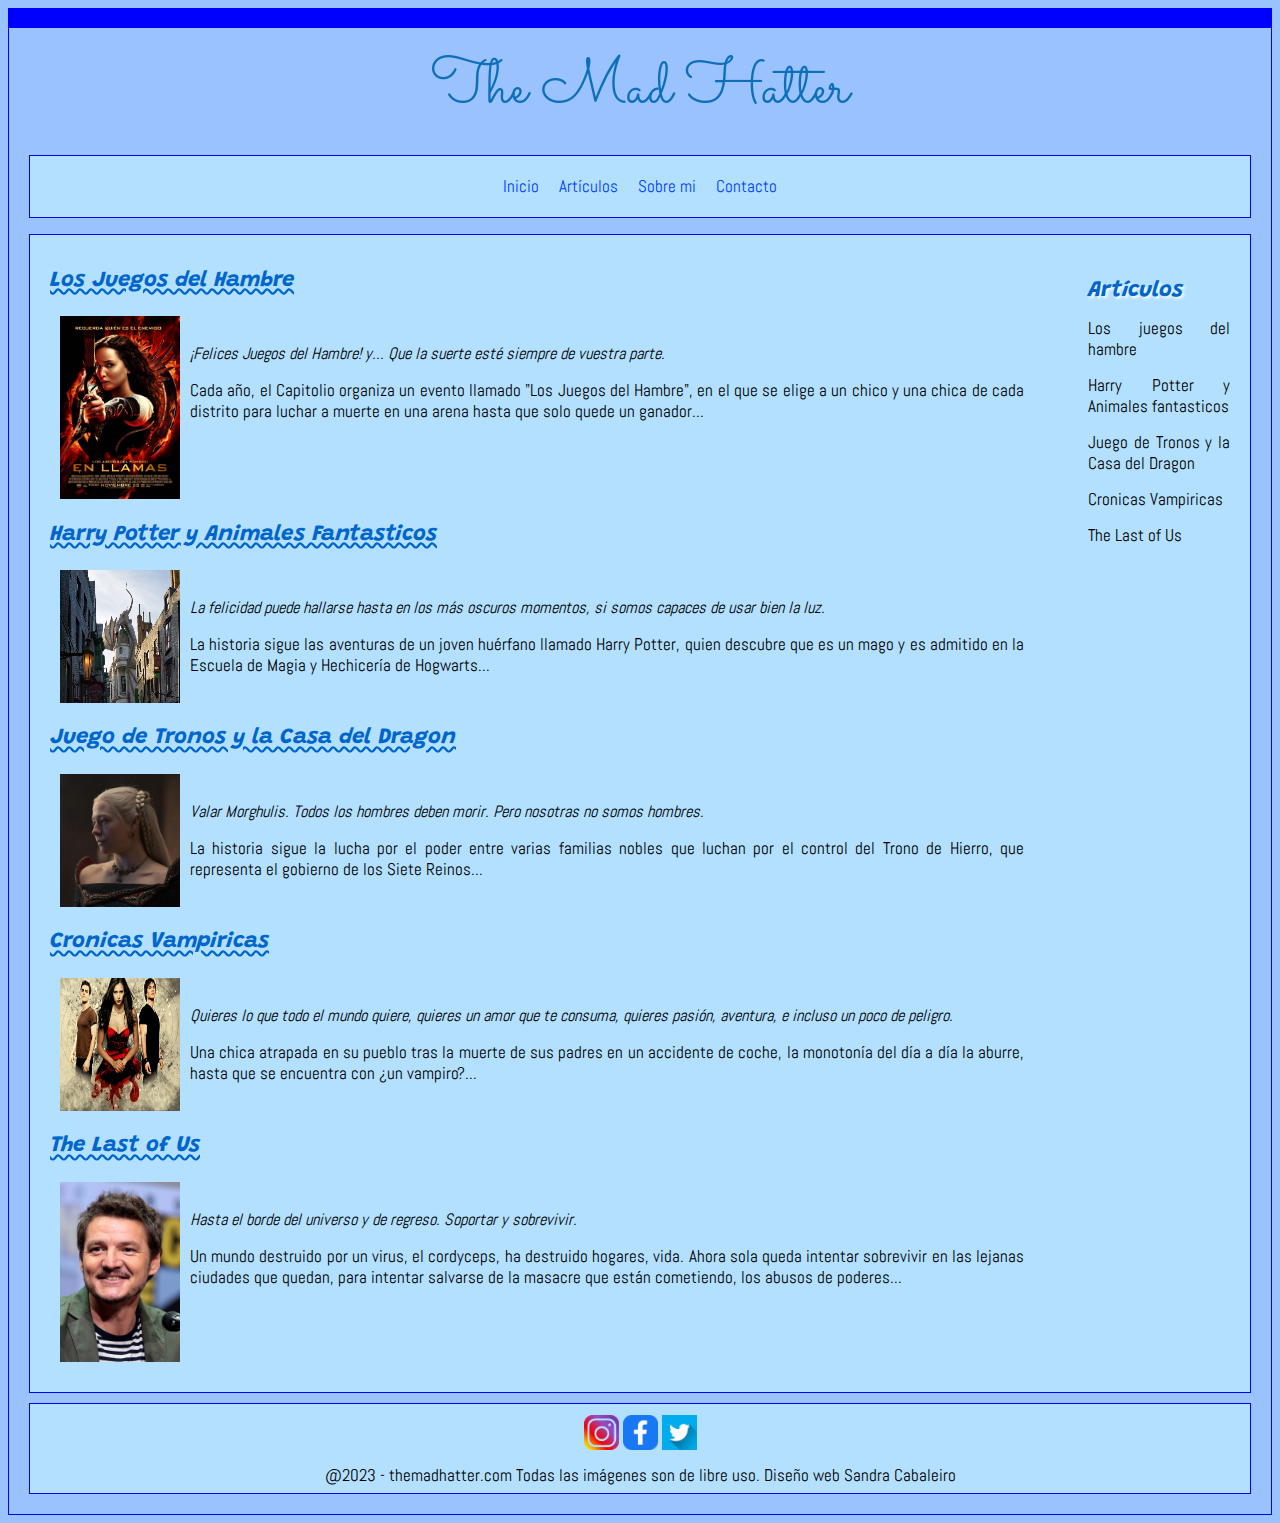
<file: index.html>
<!DOCTYPE html>

<html>

	<head>

		<meta charset="utf-8">

		<!--Título pestaña:-->
		<title>The Mad Hatter</title>

		<!--Tipo de letra Abel:-->
		<link href="https://fonts.googleapis.com/css2?family=Abel&display=swap" rel="stylesheet">

		<!--Tipo de letra Amatic SC:-->
		<link href="https://fonts.googleapis.com/css2?family=Amatic+SC&display=swap" rel="stylesheet">

		<!--Tipo de letra Grandstander:-->
		<link href="https://fonts.googleapis.com/css2?family=Grandstander:wght@100&display=swap" rel="stylesheet">

		<!--Enlazar con el Style-->
		<link rel="stylesheet" href="css/style.css" >

	</head>

	<body>

		<div id="container">
			<header>
				<a href="actividad/index.html"><img id="logo" src="imagenes/logo(2).png" alt="Imagen logo web"></a>
			</header>
			<nav>
				<ul id="menu">
					<li><a href="index.html">Inicio</a></li>
					<li><a>Artículos</a>
						<ul id="submenu">
							<li><a href="actividad/articulo1_losjuegosdelhambre.html">Los Juegos del Hambre</a></li>
							<li><a href="actividad/articulo2_harrypotteryanimalesfantasticos.html">Harry Potter y Animales Fantasticos</a></li>
							<li><a href="actividad/articulo3_juegodetronosylacasadeldragon.html"> Juego de Tronos y la Casa del Dragon</a></li>
							<li><a href="actividad/articulo4_cronicasvampiricaslosoriginalesylegacies.html">Cronicas Vampiricas</a></li>
							<li><a href="actividad/articulo5_thelastofus.html">The Last of Us</a></li>
						</ul></li>
					<li><a href="actividad/articulo6_sobremi.html">Sobre mi</a></li>
					<li><a href="actividad/articulo7_contacto.html">Contacto</a></li>

				</ul>
			</nav>

			<main>
				<div id="division">
					<div id="articulos">
						<h1><a href="actividad/articulo1_losjuegosdelhambre.html">Los Juegos del Hambre</a></h1>
						<div class="imagen-inicio">
							<img class="resize-2" src="imagenes/MiguelAngelAranda(Viper)_byFlickr.jpg" alt="En Llamas imagen">
							<div class="border-none">
								<p><em>¡Felices Juegos del Hambre! y... Que la suerte esté siempre de vuestra parte.</em></p>
								<p>Cada año, el Capitolio organiza un evento llamado "Los Juegos del Hambre", en el que se elige a un chico y una chica de cada distrito para luchar a muerte en una arena hasta que solo quede un ganador...</p>
							</div>
						</div>

						<h1><a href="actividad/articulo2_harrypotteryanimalesfantasticos.html">Harry Potter y Animales Fantasticos</a></h1>
						<div class="imagen-inicio">
							<img class="resize-2" src="imagenes/callejondiagonpxfuelbyflickr.jpg" alt="Callejón Diagon">
							<div class="border-none">
								<p><em>La felicidad puede hallarse hasta en los más oscuros momentos, si somos capaces de usar bien la luz.</em></p>
								<p>La historia sigue las aventuras de un joven huérfano llamado Harry Potter, quien descubre que es un mago y es admitido en la Escuela de Magia y Hechicería de Hogwarts...</p>
							</div>
						</div>

						<h1><a href="actividad/articulo3_juegodetronosylacasadeldragon.html"> Juego de Tronos y la Casa del Dragon</a></h1>
						<div class="imagen-inicio">
							<img class="resize-2" src="imagenes/rhaenyratargaryen@GwydionM.Williams_byFlickr.jpg" alt="Rhaenyra Targaryen">
							<div class="border-none">
								<p><em>Valar Morghulis. Todos los hombres deben morir. Pero nosotras no somos hombres.</em></p>
								<p>La historia sigue la lucha por el poder entre varias familias nobles que luchan por el control del Trono de Hierro, que representa el gobierno de los Siete Reinos...</p>
							</div>
						</div>

						<h1><a href="actividad/articulo4_cronicasvampiricaslosoriginalesylegacies.html">Cronicas Vampiricas</a></h1>
						<div class="imagen-inicio">
							<img class="resize-2" src="imagenes/elenadamonandstefan@daisibyFlickr.jpg" alt="Cronicas Vampíricas">
							<div class="border-none">
								<p><em>Quieres lo que todo el mundo quiere, quieres un amor que te consuma, quieres pasión, aventura, e incluso un poco de peligro.</em></p>
								<p>Una chica atrapada en su pueblo tras la muerte de sus padres en un accidente de coche, la monotonía del día a día la aburre, hasta que se encuentra con ¿un vampiro?...</p>
							</div>
						</div>

						<h1><a href="actividad/articulo5_thelastofus.html">The Last of Us</a></h1>
						<div class="imagen-inicio">
							<img class="resize-2" src="imagenes/600px-Pedro_Pascal_by_Gage_Skidmore.jpg" alt="Pedro Pascal">
							<div class="border-none">
								<p><em>Hasta el borde del universo y de regreso. Soportar y sobrevivir.</em></p>
								<p>Un mundo destruido por un virus, el cordyceps, ha destruido hogares, vida. Ahora sola queda intentar sobrevivir en las lejanas ciudades que quedan, para intentar salvarse de la masacre que están cometiendo, los abusos de poderes...</p>
							</div>
						</div>
						
					</div>

					<div class="lateral">
						<article>
							<h1 id="artículos-recientes">Artículos</h1>
							<ul>
								<li><a href="actividad/articulo1_losjuegosdelhambre.html">Los juegos del hambre</a></li>
								<li><a href="actividad/articulo2_harrypotteryanimalesfantasticos.html">Harry Potter y Animales fantasticos</a></li>
								<li><a href="actividad/articulo3_juegodetronosylacasadeldragon.html"> Juego de Tronos y la Casa del Dragon</a></li>
								<li><a href="actividad/articulo4_cronicasvampiricaslosoriginalesylegacies.html">Cronicas Vampiricas</a></li>
								<li><a href="actividad/articulo5_thelastofus.html">The Last of Us</a></li>
							</ul>
						</article>
					</div>
				</div>
			</main>

			<footer>
				<div class="footer" >
					<div class="imagenes-footer">
						<a href="https://www.instagram.com/" target="_blank"><img class="tamaño-imagenes-footer" src="imagenes/instagramwikimediacommons.png" alt="Logo instagram"></a>
						<a href="https://www.facebook.com/" target="_blank"><img class="tamaño-imagenes-footer" src="imagenes/facebookpixbay.png" alt="Logo facebook"></a>
						<a href="https://twitter.com/home?lang=es" target="_blank"><img class="tamaño-imagenes-footer" src="imagenes/twitterpixbay.jpg" alt="Logo twitter"></a>
					</div>
					<p>@2023 - themadhatter.com Todas las imágenes son de libre uso. Diseño web Sandra Cabaleiro</p>
				</div>
			</footer>

		</div>
	</body>
</html>
</file>
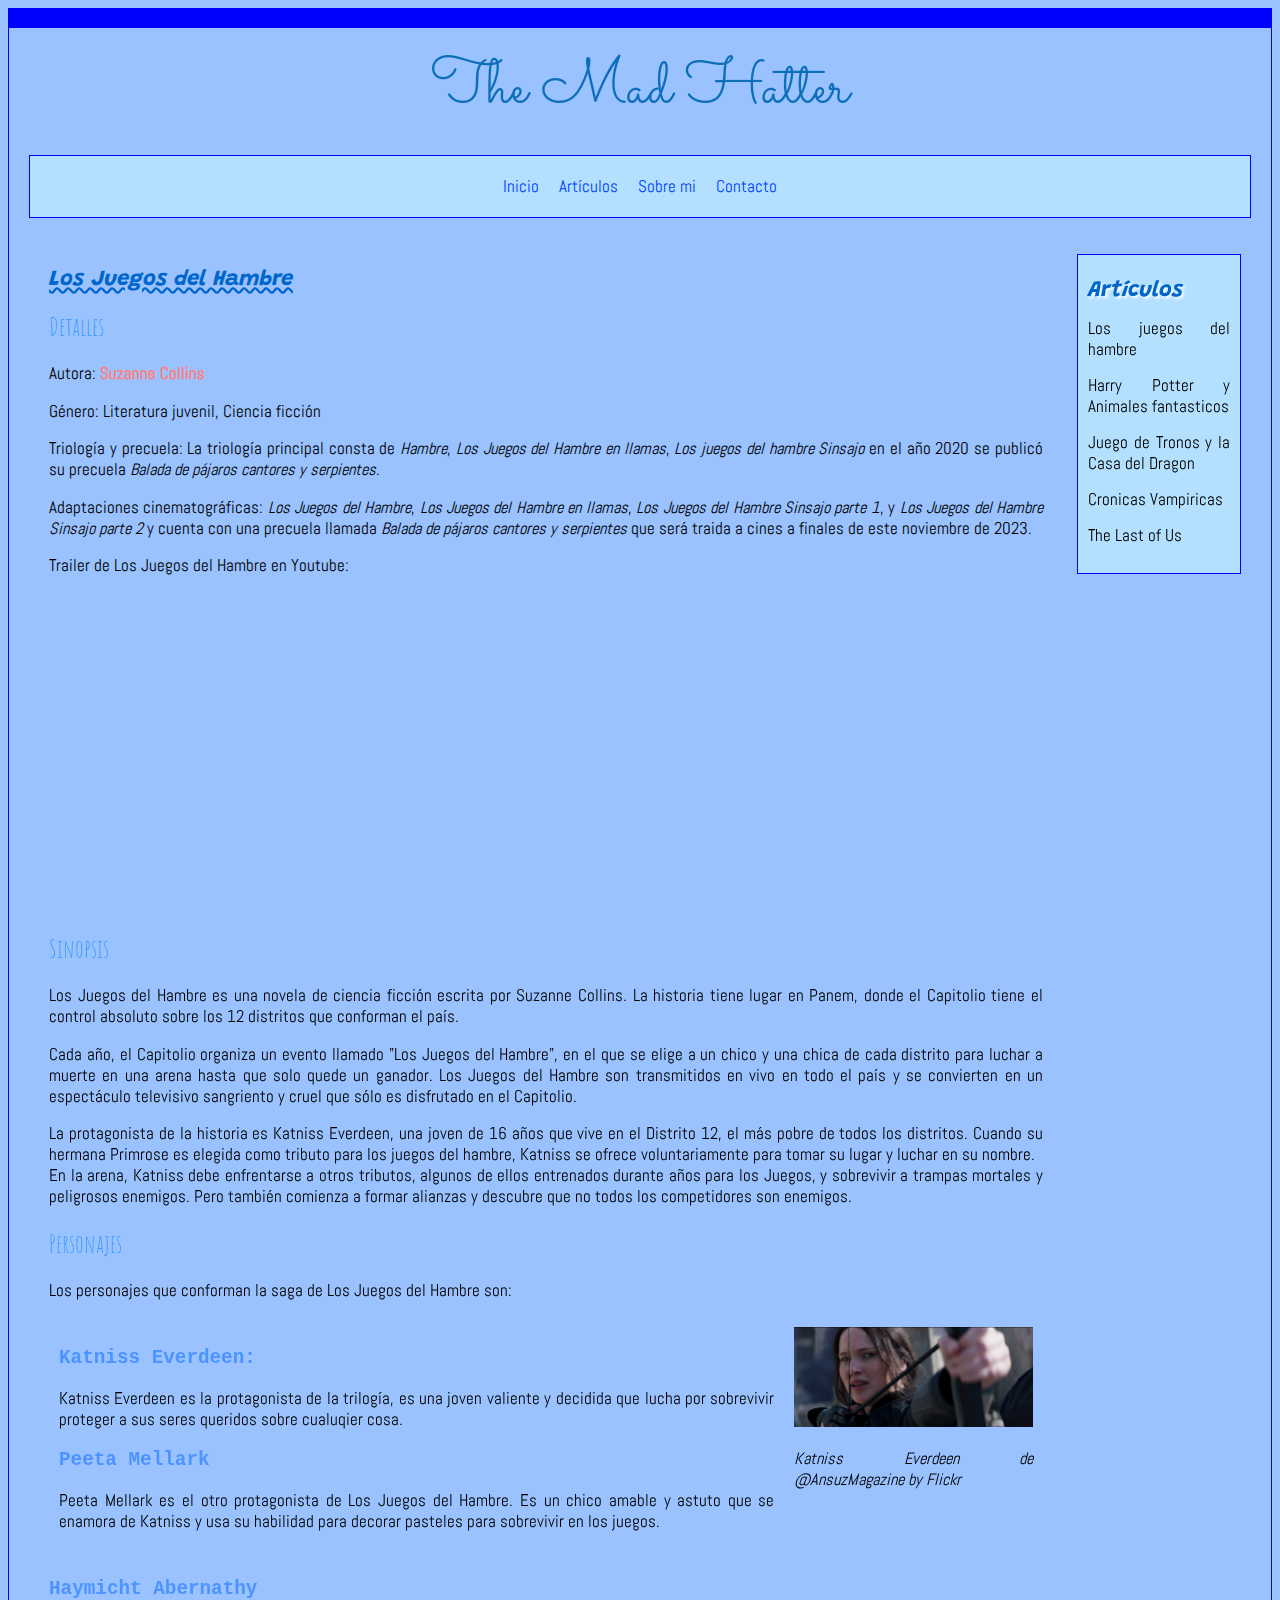
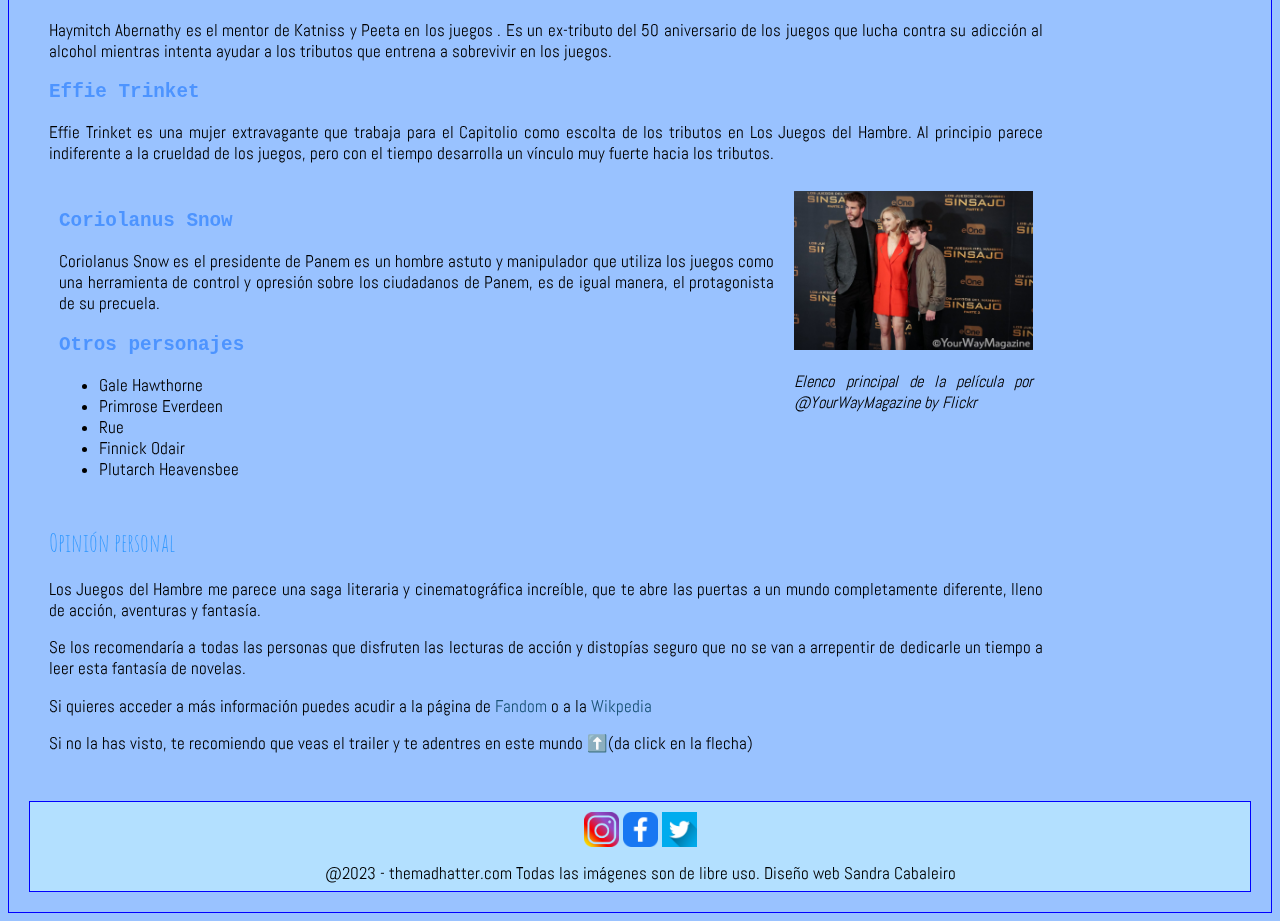
<file: actividad/articulo1_losjuegosdelhambre.html>
<!DOCTYPE html>

<html>

	<head>

		<meta charset="utf-8">

		<!--Título pestaña:-->

		<title>The Mad Hatter</title>

		<!--Tipo de letra Abel:-->
		<link href="https://fonts.googleapis.com/css2?family=Abel&display=swap" rel="stylesheet">

		<!--Tipo de letra Amatic SC:-->
		<link href="https://fonts.googleapis.com/css2?family=Amatic+SC&display=swap" rel="stylesheet">

		<!--Tipo de letra Grandstander:-->
		<link href="https://fonts.googleapis.com/css2?family=Grandstander:wght@100&display=swap" rel="stylesheet">

		<!--Enlazar con el Style-->
		<link rel="stylesheet" href="../css/style.css" >

	</head>

	<body>
		<div id="container">

			<header>
				<a href="../index.html"><img id="logo" src="../imagenes/logo(2).png" alt="Imagen logo web"></a>
			</header>

			<nav>
				<ul id="menu">
					<li><a href="../index.html">Inicio</a></li>
					<li><a>Artículos</a>
						<ul id="submenu">
							<li><a href="articulo1_losjuegosdelhambre.html">Los Juegos del Hambre</a></li>
							<li><a href="articulo2_harrypotteryanimalesfantasticos.html">Harry Potter y Animales fantasticos</a></li>
							<li><a href="articulo3_juegodetronosylacasadeldragon.html"> Juego de Tronos y la Casa del Dragon</a></li>
							<li><a href="articulo4_cronicasvampiricaslosoriginalesylegacies.html">Cronicas Vampiricas</a></li>
							<li><a href="articulo5_thelastofus.html">The Last of Us</a></li>
						</ul></li>
					<li><a href="articulo6_sobremi.html">Sobre mi</a></li>
					<li><a href="articulo7_contacto.html">Contacto</a></li>
				</ul>
			</nav>

			<main>
				<div class="divi">
					<div class="arti">
						<h1 id="los-juegos-del-hambre">Los Juegos del Hambre</h1>
						<h2>Detalles</h2>

						<p>Autora: <strong class="autores">Suzanne Collins</strong></p>

						<p>Género: Literatura juvenil, Ciencia ficción</p>

						<p>Triología y precuela: La triología principal consta de <em> Hambre</em>, <em>Los Juegos del Hambre en llamas</em>, <em>Los juegos del hambre Sinsajo</em> en el año 2020 se publicó su precuela <em>Balada de pájaros cantores y serpientes</em>.</p>

						<p>Adaptaciones cinematográficas: <em> Los Juegos del Hambre</em>, <em>Los Juegos del Hambre en llamas</em>, <em>Los Juegos del Hambre Sinsajo parte 1</em>, y <em>Los Juegos del Hambre Sinsajo parte 2 </em> y cuenta con una precuela llamada <em>Balada de pájaros cantores y serpientes</em> que será traida a cines a finales de este noviembre de 2023.</p>

						<p id="trailer-jdh">Trailer de Los Juegos del Hambre en Youtube:</p>
						<p><iframe width="560" height="315" src="https://www.youtube.com/embed/_8Ktfs2mBDY" title="YouTube video player" frameborder="0" allow="accelerometer; autoplay; clipboard-write; encrypted-media; gyroscope; picture-in-picture; web-share" allowfullscreen></iframe></p>

						<h2>Sinopsis</h2>

						<p>Los Juegos del Hambre es una novela de ciencia ficción escrita por Suzanne Collins. La historia tiene lugar en Panem, donde el Capitolio tiene el control absoluto sobre los 12 distritos que conforman el país.</p>

						<p>Cada año, el Capitolio organiza un evento llamado "Los Juegos del Hambre", en el que se elige a un chico y una chica de cada distrito para luchar a muerte en una arena hasta que solo quede un ganador. Los Juegos del Hambre son transmitidos en vivo en todo el país y se convierten en un espectáculo televisivo sangriento y cruel que sólo es disfrutado en el Capitolio.</p>

						<p>La protagonista de la historia es Katniss Everdeen, una joven de 16 años que vive en el Distrito 12, el más pobre de todos los distritos. Cuando su hermana Primrose es elegida como tributo para los juegos del hambre, Katniss se ofrece voluntariamente para tomar su lugar y luchar en su nombre.<br>

						En la arena, Katniss debe enfrentarse a otros tributos, algunos de ellos entrenados durante años para los Juegos, y sobrevivir a trampas mortales y peligrosos enemigos. Pero también comienza a formar alianzas y descubre que no todos los competidores son enemigos.</p>

						<h2>Personajes </h2>
						<p>Los personajes que conforman la saga de Los Juegos del Hambre son:</p>

						<div class="container-jdh">
							<div class="p-jdh">
								<h3>Katniss Everdeen:</h3>
								<p>Katniss Everdeen es la protagonista de la trilogía, es una joven valiente y decidida que lucha por sobrevivir proteger a sus seres queridos sobre cualuqier cosa.</p>
							<h3>Peeta Mellark</h3>
						<p>Peeta Mellark es el otro protagonista de Los Juegos del Hambre. Es un chico amable y astuto que se enamora de Katniss y usa su habilidad para decorar pasteles para sobrevivir en los juegos.</p>

							</div>
							
							<div class="img-jdh">
								<img class="jdh" src="../imagenes/AnsuzMagazine_byflickr.jpg" alt="Imagen de Katniss Everdeen en Sinsajo parte 1">
								<p><em>Katniss Everdeen de @AnsuzMagazine by Flickr</em></p>
							</div>
						</div>
						

						<h3>Haymicht Abernathy</h3>
						<p>Haymitch Abernathy es el mentor de Katniss y Peeta en los juegos . Es un ex-tributo del 50 aniversario de los juegos que lucha contra su adicción al alcohol mientras intenta ayudar a los tributos que entrena a sobrevivir en los juegos.</p>
						

						<h3>Effie Trinket</h3>
						<p>Effie Trinket es una mujer extravagante que trabaja para el Capitolio como escolta de los tributos en Los Juegos del Hambre. Al principio parece indiferente a la crueldad de los juegos, pero con el tiempo desarrolla un vínculo muy fuerte hacia los tributos.</p>
								
						<div class="container-jdh">
							<div class="img-jdh">
								<img class="jdh" src="../imagenes/YourWayMagazine_byflickr.jpg" alt="Imagen del elenco principal de la película">
								<p><em>Elenco principal de la película por @YourWayMagazine by Flickr</em></p>
							</div>
							<div class="p-jdh">
								<h3>Coriolanus Snow</h3>
								<p>Coriolanus Snow es el presidente de Panem es un hombre astuto y manipulador que utiliza los juegos como una herramienta de control y opresión sobre los ciudadanos de Panem, es de igual manera, el protagonista de su precuela.</p>

								<h3>Otros personajes</h3>
								<ul>
									<li>Gale Hawthorne</li>
									<li>Primrose Everdeen</li>
									<li>Rue</li>
									<li>Finnick Odair</li>
									<li>Plutarch Heavensbee</li>
								</ul>
							</div>
						</div>

						<h2>Opinión personal</h2>
						<p>Los Juegos del Hambre me parece una saga literaria y cinematográfica increíble, que te abre las puertas a un mundo completamente diferente, lleno de acción, aventuras y fantasía.</p>
						<p>Se los recomendaría a todas las personas que disfruten las lecturas de acción y distopías seguro que no se van a arrepentir de dedicarle un tiempo a leer esta fantasía de novelas.</p>
						<p>Si quieres acceder a más información puedes acudir a la página de <a href="https://los-juegos-del-hambre.fandom.com/wiki/Trilog%C3%ADa_Los_Juegos_del_Hambre" class="enlace-externo" target="_blank">Fandom</a> o a la <a href= "https://es.wikipedia.org/wiki/Los_juegos_del_hambre" class="enlace-externo" target="_blank">Wikpedia</a></p>
						<p>Si no la has visto, te recomiendo que veas el trailer y te adentres en este mundo <a href="#trailer-jdh">⬆️</a>(da click en la flecha)</p>
					</div>

					<div class="late">
						<article>
							<h1 id="artículos-recientes">Artículos</h1>
							<ul>
								<li><a href="articulo1_losjuegosdelhambre.html">Los juegos del hambre</a></li>
								<li><a href="articulo2_harrypotteryanimalesfantasticos.html">Harry Potter y Animales fantasticos</a></li>
								<li><a href="articulo3_juegodetronosylacasadeldragon.html"> Juego de Tronos y la Casa del Dragon</a></li>
								<li><a href="articulo4_cronicasvampiricaslosoriginalesylegacies.html">Cronicas Vampiricas</a></li>
								<li><a href="articulo5_thelastofus.html">The Last of Us</a></li>
							</ul>
						</article>
					</div>
				</div>
			</main>

			<footer>
				<div class="footer" >
					<div class="imagenes-footer">
						<a href="https://www.instagram.com/" target="_blank"><img class="tamaño-imagenes-footer" src="../imagenes/instagramwikimediacommons.png" alt="Logo instagram"></a>
						<a href="https://www.facebook.com/" target="_blank"><img class="tamaño-imagenes-footer" src="../imagenes/facebookpixbay.png" alt="Logo facebook"></a>
						<a href="https://twitter.com/home?lang=es" target="_blank"><img class="tamaño-imagenes-footer" src="../imagenes/twitterpixbay.jpg" alt="Logo twitter"></a>
					</div>
					<p>@2023 - themadhatter.com Todas las imágenes son de libre uso. Diseño web Sandra Cabaleiro</p>
				</div>
			</footer>
		</div>
	</body>
</html>
</file>
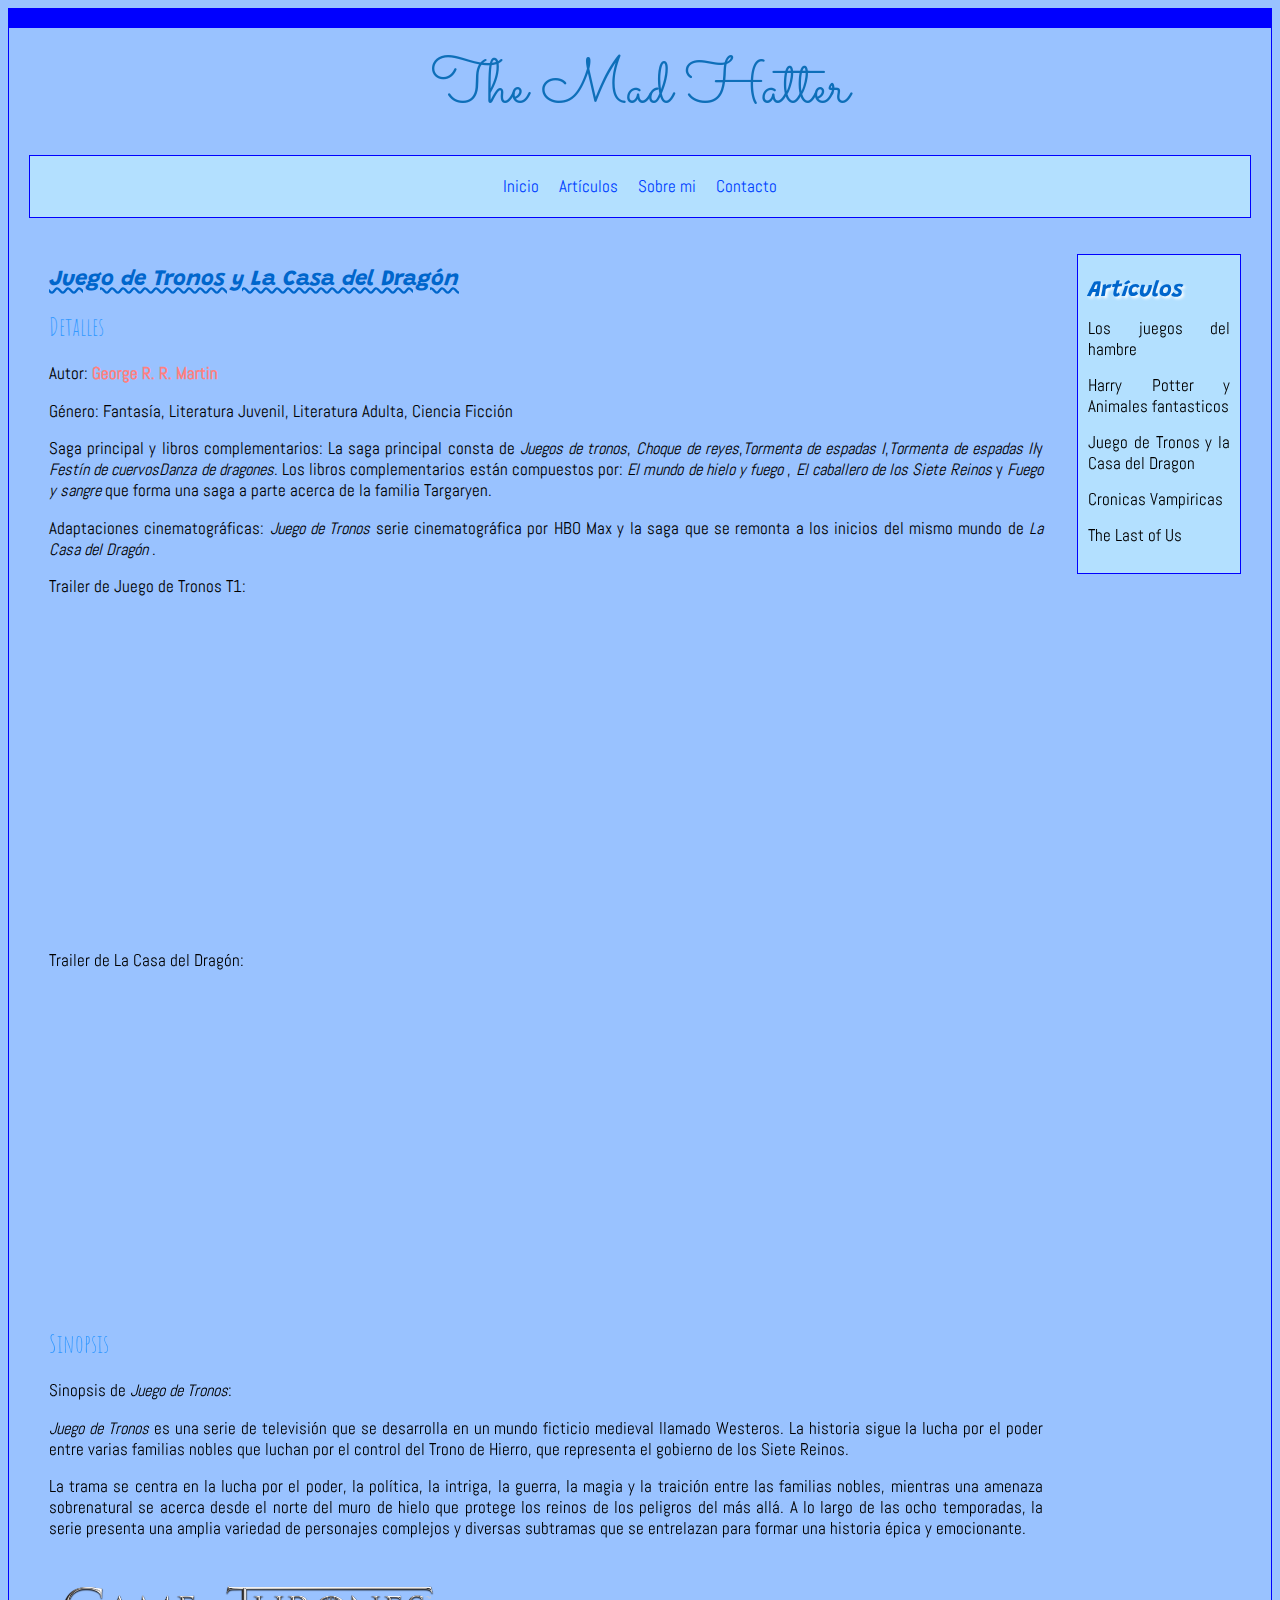
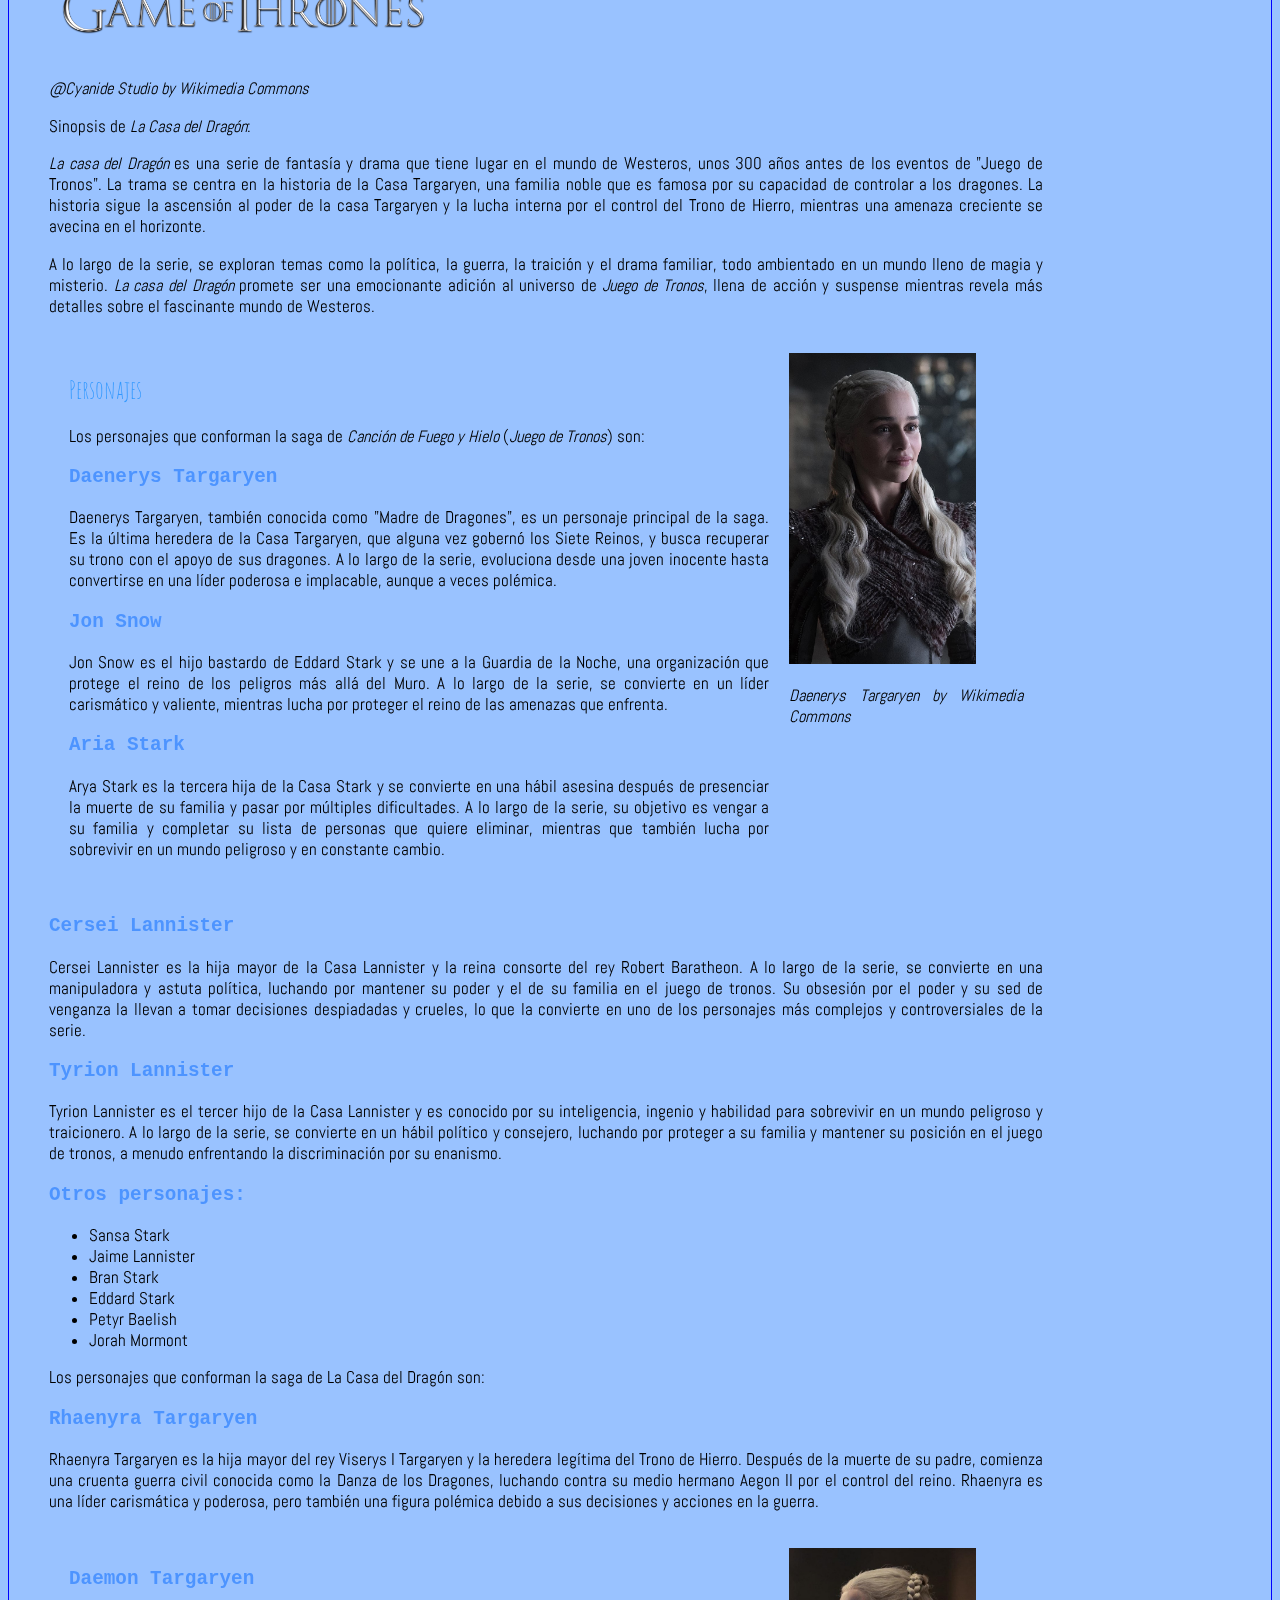
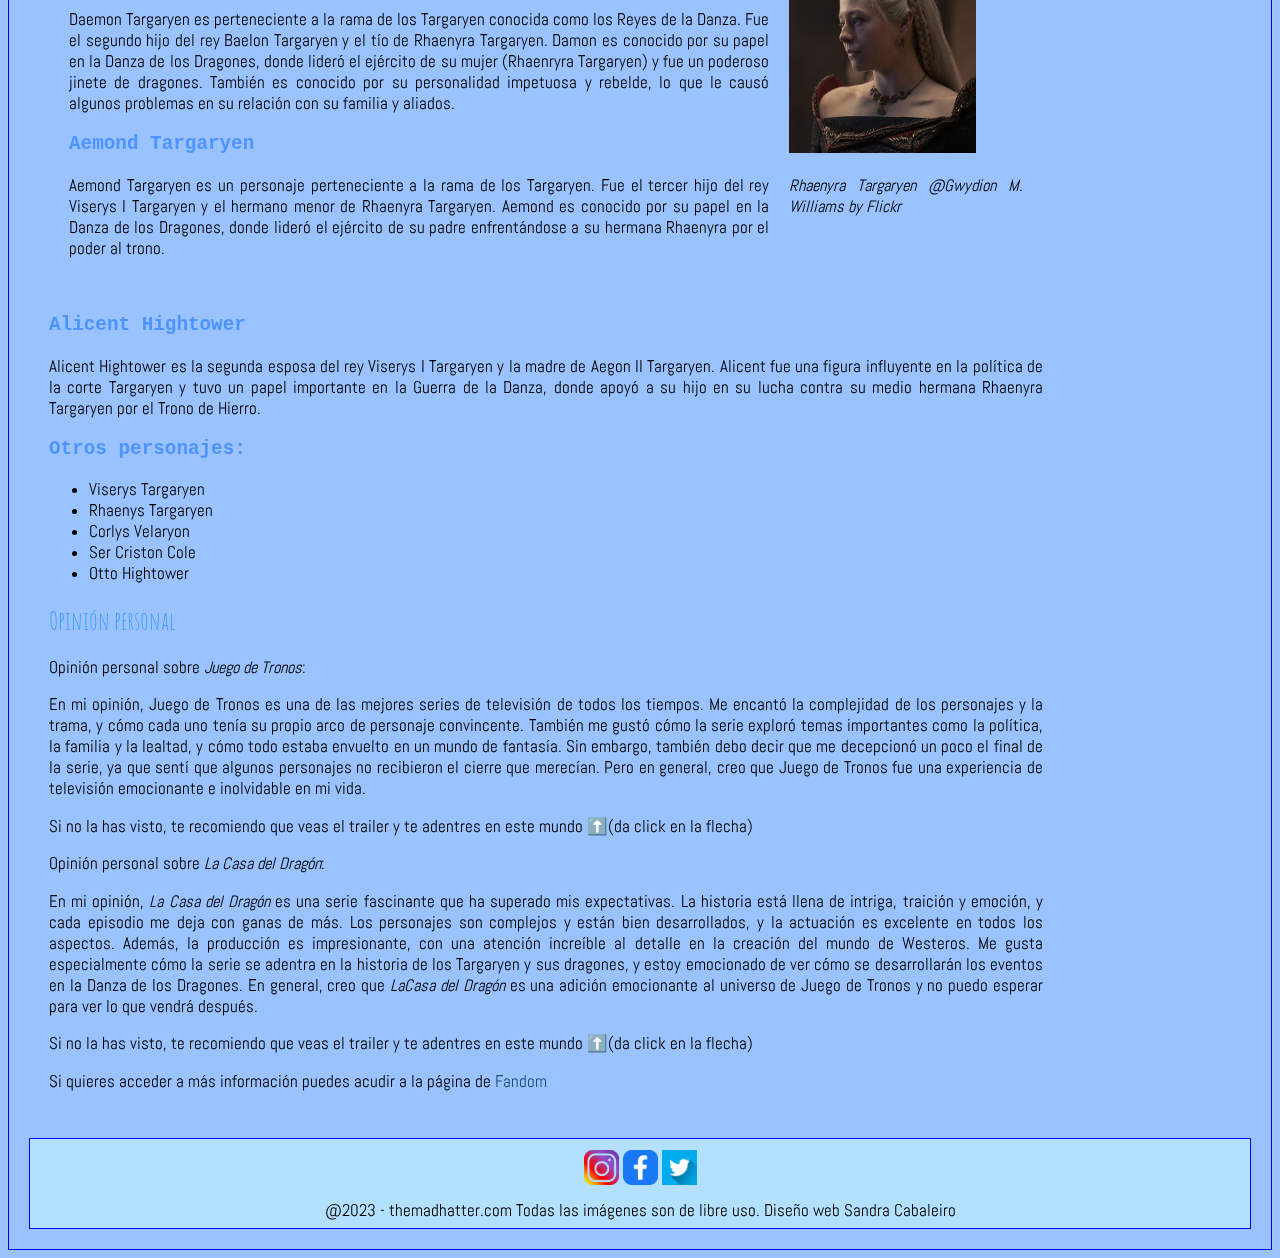
<file: actividad/articulo3_juegodetronosylacasadeldragon.html>
<!DOCTYPE html>

<html>

	<head>

		<meta charset="utf-8">

		<!--Título pestaña:-->
		<title>The Mad Hatter</title>

		<!--Tipo de letra Abel:-->
		<link href="https://fonts.googleapis.com/css2?family=Abel&display=swap" rel="stylesheet">

		<!--Tipo de letra Amatic SC:-->
		<link href="https://fonts.googleapis.com/css2?family=Amatic+SC&display=swap" rel="stylesheet">

		<!--Tipo de letra Grandstander:-->
		<link href="https://fonts.googleapis.com/css2?family=Grandstander:wght@100&display=swap" rel="stylesheet">

		<!--Enlazar con el Style-->
		<link rel="stylesheet" href="../css/style.css" >

	</head>
	<body>
		<div id="container">
			<header>
				<a href="../index.html"><img id="logo" src="../imagenes/logo(2).png" alt="Imagen logo web"></a>
			</header>

			<nav>
				<ul id="menu">
					<li><a href="../index.html">Inicio</a></li>
					<li><a>Artículos</a>
						<ul id="submenu">
							<li><a href="articulo1_losjuegosdelhambre.html">Los juegos del hambre</a></li>
							<li><a href="articulo2_harrypotteryanimalesfantasticos.html">Harry Potter y Animales fantasticos</a></li>
							<li><a href="articulo3_juegodetronosylacasadeldragon.html"> Juego de Tronos y la Casa del Dragon</a></li>
							<li><a href="articulo4_cronicasvampiricaslosoriginalesylegacies.html">Cronicas Vampiricas</a></li>
							<li><a href="articulo5_thelastofus.html">The Last of Us</a></li>
						</ul></li>
					<li><a href="articulo6_sobremi.html">Sobre mi</a></li>
					<li><a href="articulo7_contacto.html">Contacto</a></li>
				</ul>
			</nav>

			<main>
				<div class="divi">
					<div class="arti">
						<h1 id="juego-de-tronos-casa-dragón">Juego de Tronos y La Casa del Dragón</h1>
						<h2>Detalles</h2>

						<p>Autor: <strong class="autores">George R. R. Martin</strong></p>

						<p>Género: Fantasía, Literatura Juvenil, Literatura Adulta, Ciencia Ficción</p>

						<p>Saga principal y libros complementarios: La saga principal consta de <em>Juegos de tronos</em>, <em>Choque de reyes</em>,<em>Tormenta de espadas I</em>,<em>Tormenta de espadas II</em>y <em>Festín de cuervosDanza de dragones</em>. Los libros complementarios están compuestos por: <em>El mundo de hielo y fuego </em>, <em>El caballero de los Siete Reinos</em> y <em>Fuego y sangre</em> que forma una saga a parte acerca de la familia Targaryen.</p>

						<p>Adaptaciones cinematográficas: <em>Juego de Tronos</em> serie cinematográfica por HBO Max y la saga que se remonta a los inicios del mismo mundo de <em>La Casa del Dragón </em>.</p>

						<p id="trailer-got">Trailer de Juego de Tronos T1:</p>
						<p><iframe width="560" height="315" src="https://www.youtube.com/embed/KPLWWIOCOOQ" title="YouTube video player" frameborder="0" allow="accelerometer; autoplay; clipboard-write; encrypted-media; gyroscope; picture-in-picture; web-share" allowfullscreen></iframe></p>

						<p id="trailer-hod">Trailer de La Casa del Dragón:</p>
						<p><iframe width="560" height="315" src="https://www.youtube.com/embed/DotnJ7tTA34" title="YouTube video player" frameborder="0" allow="accelerometer; autoplay; clipboard-write; encrypted-media; gyroscope; picture-in-picture; web-share" allowfullscreen></iframe></p>

						<h2>Sinopsis</h2>
						<p>Sinopsis de <em>Juego de Tronos</em>:</p>
						<p><em>Juego de Tronos</em> es una serie de televisión que se desarrolla en un mundo ficticio medieval llamado Westeros. La historia sigue la lucha por el poder entre varias familias nobles que luchan por el control del Trono de Hierro, que representa el gobierno de los Siete Reinos.</p>
						<p>La trama se centra en la lucha por el poder, la política, la intriga, la guerra, la magia y la traición entre las familias nobles, mientras una amenaza sobrenatural se acerca desde el norte del muro de hielo que protege los reinos de los peligros del más allá. A lo largo de las ocho temporadas, la serie presenta una amplia variedad de personajes complejos y diversas subtramas que se entrelazan para formar una historia épica y emocionante.</p>
						<img class="img-resize" src="../imagenes/logo@Cyanide Studio by Wikimedia Commons.png" alt="Imagen de Portada Temporada 6">
						<p><em>@Cyanide Studio by Wikimedia Commons</em></p>

						<p>Sinopsis de <em>La Casa del Dragón</em>:</p>
						<p><em>La casa del Dragón</em> es una serie de fantasía y drama que tiene lugar en el mundo de Westeros, unos 300 años antes de los eventos de "Juego de Tronos". La trama se centra en la historia de la Casa Targaryen, una familia noble que es famosa por su capacidad de controlar a los dragones. La historia sigue la ascensión al poder de la casa Targaryen y la lucha interna por el control del Trono de Hierro, mientras una amenaza creciente se avecina en el horizonte.</p>
						<p>A lo largo de la serie, se exploran temas como la política, la guerra, la traición y el drama familiar, todo ambientado en un mundo lleno de magia y misterio. <em>La casa del Dragón</em> promete ser una emocionante adición al universo de <em>Juego de Tronos</em>, llena de acción y suspense mientras revela más detalles sobre el fascinante mundo de Westeros.</p>

						<div class="container-got">
							<div class="img-got">
								<img class="got" src="../imagenes/Daenerys_Targaryen_WikimediaCommons.jpg" alt="Imagen de Daenerys Targaryen">
								<p><em>Daenerys Targaryen by Wikimedia Commons</em></p>
							</div>

							<div class="p-got">
								<h2>Personajes</h2>

								<p>Los personajes que conforman la saga de <em>Canción de Fuego y Hielo</em> (<em>Juego de Tronos</em>) son:</p>

								<h3>Daenerys Targaryen</h3>
								<p>Daenerys Targaryen, también conocida como "Madre de Dragones", es un personaje principal de la saga. Es la última heredera de la Casa Targaryen, que alguna vez gobernó los Siete Reinos, y busca recuperar su trono con el apoyo de sus dragones. A lo largo de la serie, evoluciona desde una joven inocente hasta convertirse en una líder poderosa e implacable, aunque a veces polémica.</p>


								<h3>Jon Snow</h3>
								<p>Jon Snow es el hijo bastardo de Eddard Stark y se une a la Guardia de la Noche, una organización que protege el reino de los peligros más allá del Muro. A lo largo de la serie, se convierte en un líder carismático y valiente, mientras lucha por proteger el reino de las amenazas que enfrenta.</p>


								<h3>Aria Stark</h3>
								<p>Arya Stark es la tercera hija de la Casa Stark y se convierte en una hábil asesina después de presenciar la muerte de su familia y pasar por múltiples dificultades. A lo largo de la serie, su objetivo es vengar a su familia y completar su lista de personas que quiere eliminar, mientras que también lucha por sobrevivir en un mundo peligroso y en constante cambio.</p>

							</div>
						</div>
						<h3>Cersei Lannister</h3>
						<p>Cersei Lannister es la hija mayor de la Casa Lannister y la reina consorte del rey Robert Baratheon. A lo largo de la serie, se convierte en una manipuladora y astuta política, luchando por mantener su poder y el de su familia en el juego de tronos. Su obsesión por el poder y su sed de venganza la llevan a tomar decisiones despiadadas y crueles, lo que la convierte en uno de los personajes más complejos y controversiales de la serie.</p>


						<h3>Tyrion Lannister</h3>
						<p>Tyrion Lannister es el tercer hijo de la Casa Lannister y es conocido por su inteligencia, ingenio y habilidad para sobrevivir en un mundo peligroso y traicionero. A lo largo de la serie, se convierte en un hábil político y consejero, luchando por proteger a su familia y mantener su posición en el juego de tronos, a menudo enfrentando la discriminación por su enanismo.</p>


						<h3>Otros personajes:</h3>
						<ul>
							<li>Sansa Stark</li>
							<li>Jaime Lannister</li>
							<li>Bran Stark</li>
							<li>Eddard Stark</li>
							<li>Petyr Baelish</li>
							<li>Jorah Mormont</li>
						</ul>

						<p>Los personajes que conforman la saga de La Casa del Dragón son:</p>

						<h3>Rhaenyra Targaryen</h3>
						<p>Rhaenyra Targaryen es la hija mayor del rey Viserys I Targaryen y la heredera legítima del Trono de Hierro. Después de la muerte de su padre, comienza una cruenta guerra civil conocida como la Danza de los Dragones, luchando contra su medio hermano Aegon II por el control del reino. Rhaenyra es una líder carismática y poderosa, pero también una figura polémica debido a sus decisiones y acciones en la guerra.</p>
						
						<div class="container-got">
							<div class="img-got">
								<img class="got" src="../imagenes/rhaenyratargaryen@GwydionM.Williams_byFlickr.jpg" alt="Imagen de Rhaenyra Targaryen">
								<p><em>Rhaenyra Targaryen @Gwydion M. Williams by Flickr</em></p>
							</div>

							<div class="p-got">
								<h3>Daemon Targaryen</h3>
								<p>Daemon Targaryen es perteneciente a la rama de los Targaryen conocida como los Reyes de la Danza. Fue el segundo hijo del rey Baelon Targaryen y el tío de Rhaenyra Targaryen. Damon es conocido por su papel en la Danza de los Dragones, donde lideró el ejército de su mujer (Rhaenryra Targaryen) y fue un poderoso jinete de dragones. También es conocido por su personalidad impetuosa y rebelde, lo que le causó algunos problemas en su relación con su familia y aliados.</p>


								<h3>Aemond Targaryen</h3>
								<p>Aemond Targaryen es un personaje perteneciente a la rama de los Targaryen. Fue el tercer hijo del rey Viserys I Targaryen y el hermano menor de Rhaenyra Targaryen. Aemond es conocido por su papel en la Danza de los Dragones, donde lideró el ejército de su padre enfrentándose a su hermana Rhaenyra por el poder al trono.</p>

							</div>	
						</div>
						<h3>Alicent Hightower</h3>
						<p>Alicent Hightower es la segunda esposa del rey Viserys I Targaryen y la madre de Aegon II Targaryen. Alicent fue una figura influyente en la política de la corte Targaryen y tuvo un papel importante en la Guerra de la Danza, donde apoyó a su hijo en su lucha contra su medio hermana Rhaenyra Targaryen por el Trono de Hierro.</p>
						

						<h3>Otros personajes:</h3>
							
						<ul>
							<li>Viserys Targaryen</li>
							<li>Rhaenys Targaryen</li>
							<li>Corlys Velaryon</li>
							<li>Ser Criston Cole</li>
							<li>Otto Hightower</li>
						</ul>

						<h2>Opinión personal</h2>
						<p>Opinión personal sobre <em>Juego de Tronos</em>:</p>
						<p>En mi opinión, Juego de Tronos es una de las mejores series de televisión de todos los tiempos. Me encantó la complejidad de los personajes y la trama, y cómo cada uno tenía su propio arco de personaje convincente. También me gustó cómo la serie exploró temas importantes como la política, la familia y la lealtad, y cómo todo estaba envuelto en un mundo de fantasía. Sin embargo, también debo decir que me decepcionó un poco el final de la serie, ya que sentí que algunos personajes no recibieron el cierre que merecían. Pero en general, creo que Juego de Tronos fue una experiencia de televisión emocionante e inolvidable en mi vida.</p>
						<p>Si no la has visto, te recomiendo que veas el trailer y te adentres en este mundo <a href="#trailer-got">⬆️</a>(da click en la flecha)</p>

						<p>Opinión personal sobre <em>La Casa del Dragón</em>:</p>
						<p>En mi opinión, <em>La Casa del Dragón</em> es una serie fascinante que ha superado mis expectativas. La historia está llena de intriga, traición y emoción, y cada episodio me deja con ganas de más. Los personajes son complejos y están bien desarrollados, y la actuación es excelente en todos los aspectos. Además, la producción es impresionante, con una atención increíble al detalle en la creación del mundo de Westeros. Me gusta especialmente cómo la serie se adentra en la historia de los Targaryen y sus dragones, y estoy emocionado de ver cómo se desarrollarán los eventos en la Danza de los Dragones. En general, creo que <em>LaCasa del Dragón</em> es una adición emocionante al universo de Juego de Tronos y no puedo esperar para ver lo que vendrá después.</p>
						<p>Si no la has visto, te recomiendo que veas el trailer y te adentres en este mundo <a href="#trailer-hod">⬆️</a>(da click en la flecha)</p>
	
						<p>Si quieres acceder a más información puedes acudir a la página de <a href="https://hieloyfuego.fandom.com/wiki/Juego_de_Tronos" class="enlace-externo" target="_blank">Fandom</a>
					</div>
					<div class="late">
						<article>
							<h1 id="artículos-recientes">Artículos</h1>
							<ul>
								<li><a href="articulo1_losjuegosdelhambre.html">Los juegos del hambre</a></li>
								<li><a href="articulo2_harrypotteryanimalesfantasticos.html">Harry Potter y Animales fantasticos</a></li>
								<li><a href="articulo3_juegodetronosylacasadeldragon.html"> Juego de Tronos y la Casa del Dragon</a></li>
								<li><a href="articulo4_cronicasvampiricaslosoriginalesylegacies.html">Cronicas Vampiricas</a></li>
								<li><a href="articulo5_thelastofus.html">The Last of Us</a></li>
							</ul>
						</article>
					</div>
				</div>
			</main>

			<footer>
				<div class="footer" >
					<div class="imagenes-footer">
						<a href="https://www.instagram.com/" target="_blank"><img class="tamaño-imagenes-footer" src="../imagenes/instagramwikimediacommons.png" alt="Logo instagram"></a>
						<a href="https://www.facebook.com/" target="_blank"><img class="tamaño-imagenes-footer" src="../imagenes/facebookpixbay.png" alt="Logo facebook"></a>
						<a href="https://twitter.com/home?lang=es" target="_blank"><img class="tamaño-imagenes-footer" src="../imagenes/twitterpixbay.jpg" alt="Logo twitter"></a>
					</div>
					<p>@2023 - themadhatter.com Todas las imágenes son de libre uso. Diseño web Sandra Cabaleiro</p>
				</div>
			</footer>
		</div>
	</body>
</html>
</file>
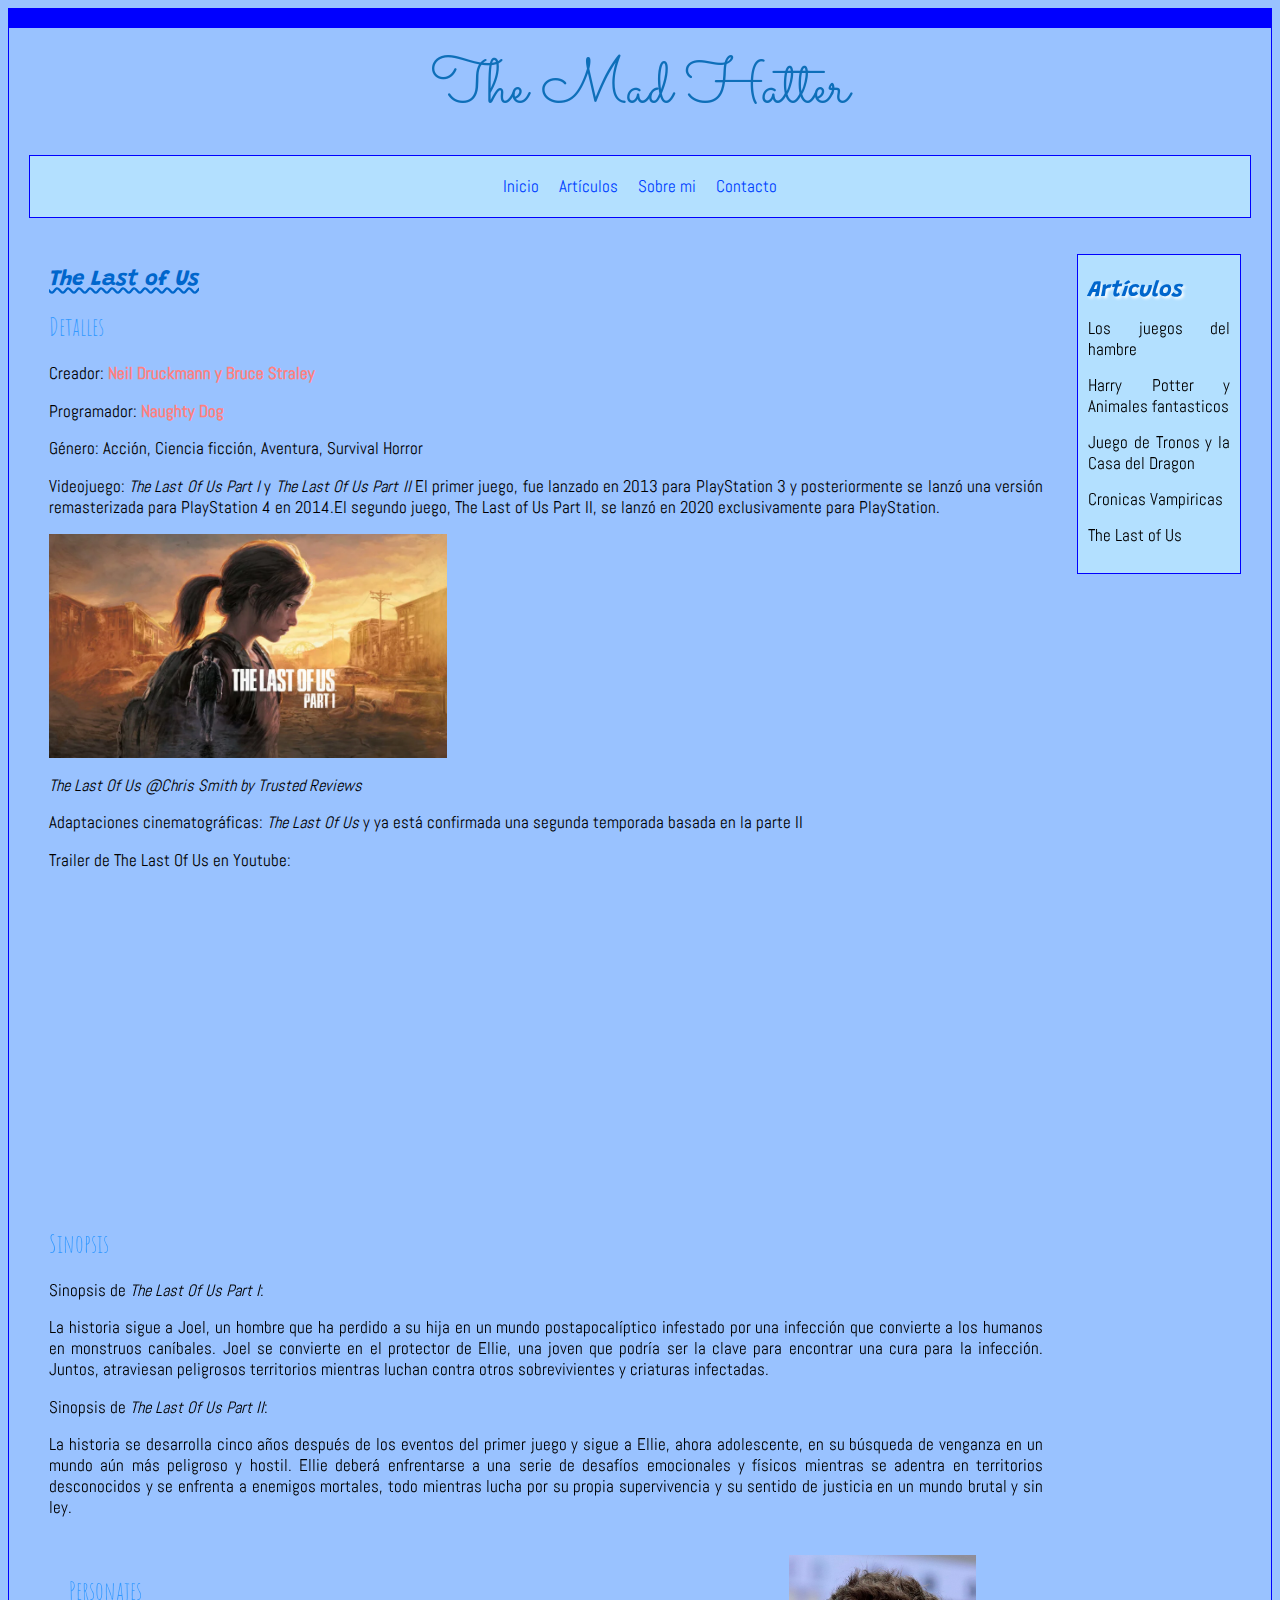
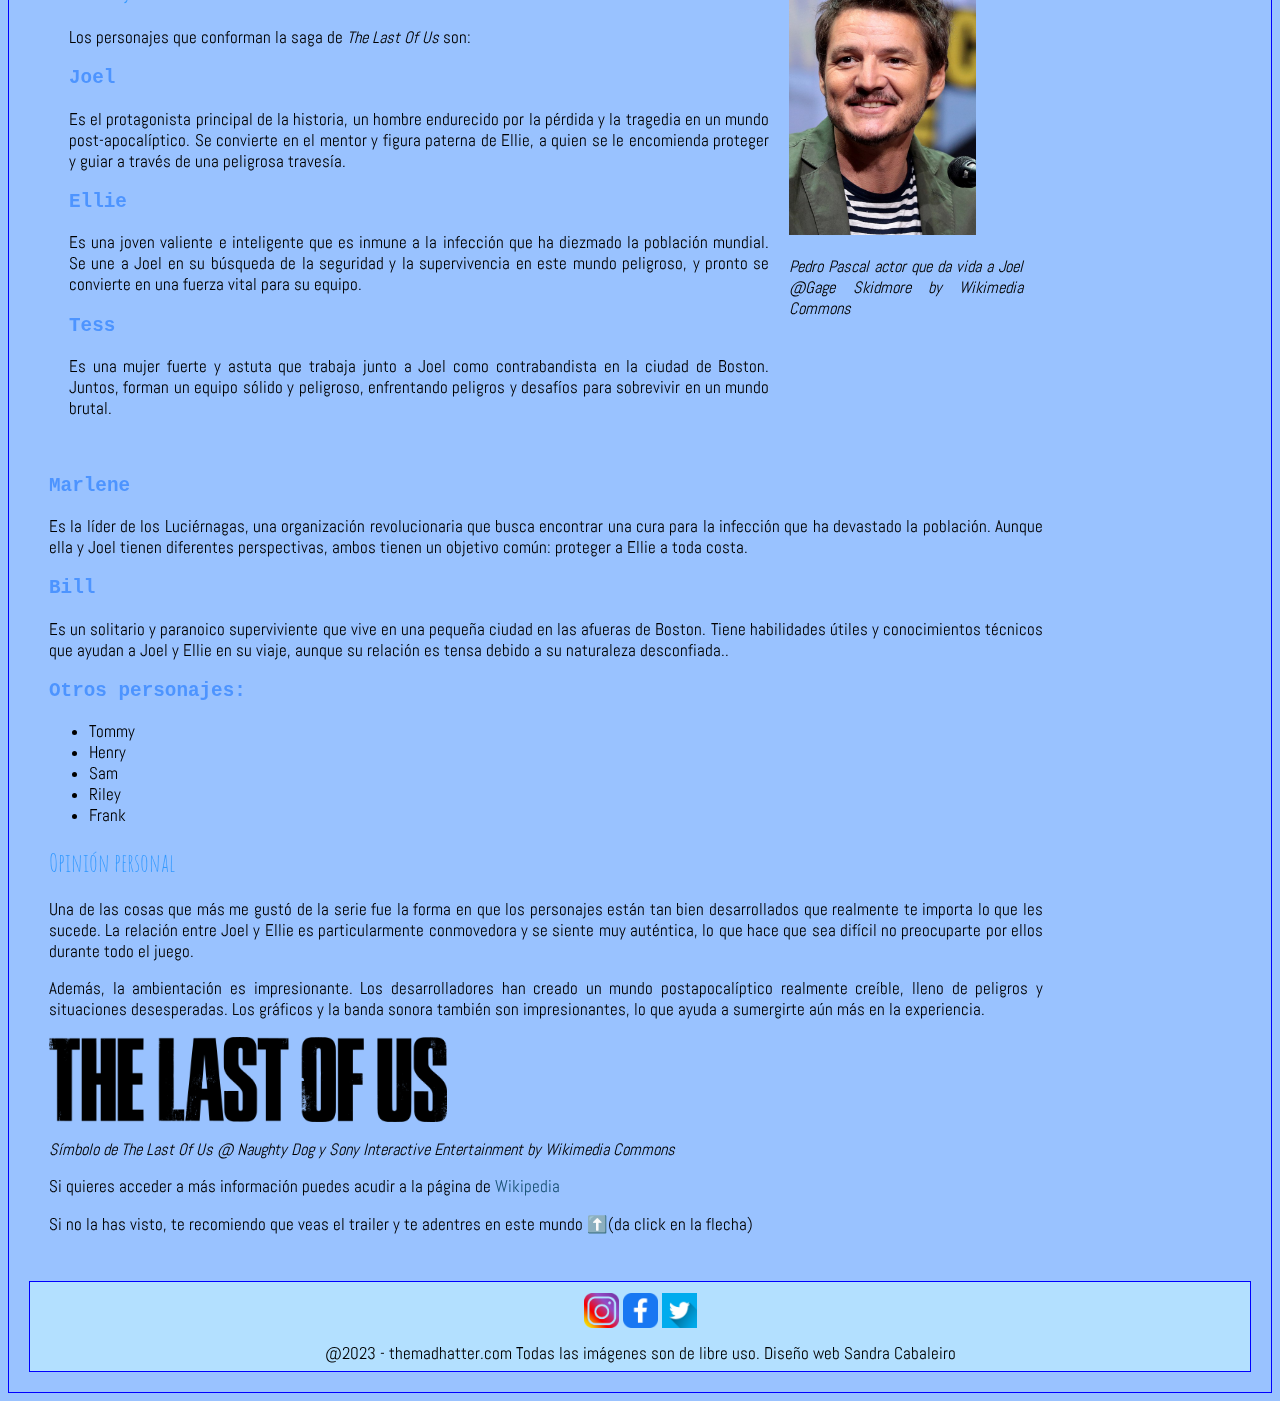
<file: actividad/articulo5_thelastofus.html>
<!DOCTYPE html>

<html>

	<head>

		<meta charset="utf-8">

		<!--Título pestaña:-->

		<title>The Mad Hatter</title>

		<!--Tipo de letra Abel:-->
		<link href="https://fonts.googleapis.com/css2?family=Abel&display=swap" rel="stylesheet">

		<!--Tipo de letra Amatic SC:-->
		<link href="https://fonts.googleapis.com/css2?family=Amatic+SC&display=swap" rel="stylesheet">

		<!--Tipo de letra Grandstander:-->
		<link href="https://fonts.googleapis.com/css2?family=Grandstander:wght@100&display=swap" rel="stylesheet">

		<!--Enlazar con el Style-->
		<link rel="stylesheet" href="../css/style.css" >
		
	</head>

	<body>
		<div id="container">
			<header>
				<a href="../index.html"><img id="logo" src="../imagenes/logo(2).png" alt="Imagen logo web"></a>
			</header>

			<nav>
				<ul id="menu">
					<li><a href="../index.html">Inicio</a></li>
					<li><a>Artículos</a>
						<ul id="submenu">
							<li><a href="articulo1_losjuegosdelhambre.html">Los juegos del hambre</a></li>
							<li><a href="articulo2_harrypotteryanimalesfantasticos.html">Harry Potter y Animales fantasticos</a></li>
							<li><a href="articulo3_juegodetronosylacasadeldragon.html"> Juego de Tronos y la Casa del Dragon</a></li>
							<li><a href="articulo4_cronicasvampiricaslosoriginalesylegacies.html">Cronicas Vampiricas</a></li>
							<li><a href="articulo5_thelastofus.html">The Last of Us</a></li>
						</ul></li>
					<li><a href="articulo6_sobremi.html">Sobre mi</a></li>
					<li><a href="articulo7_contacto.html">Contacto</a></li>
				</ul>
			</nav>

			<main>
				<div class="divi">
					<div class="arti">
						<h1 id="the-last-of-us">The Last of Us</h1>
						<h2>Detalles</h2>

						<p>Creador: <strong class="autores">Neil Druckmann y Bruce Straley</strong></p>

						<p>Programador: <strong class="autores">Naughty Dog</strong></p>

						<p>Género: Acción, Ciencia ficción, Aventura, Survival Horror</p>

						<p>Videojuego: <em> The Last Of Us Part I</em> y <em>The Last Of Us Part II</em> El primer juego, fue lanzado en 2013 para PlayStation 3 y posteriormente se lanzó una versión remasterizada para PlayStation 4 en 2014.El segundo juego, The Last of Us Part II, se lanzó en 2020 exclusivamente para PlayStation.</p>

						<img class="img-resize" src="../imagenes/d20220518_TLOUX_SocialAssets_T1X_-Annouce_16x9-920x518.webp" alt="Imagen de The Last Of Us">
						<p><em>The Last Of Us @Chris Smith by Trusted Reviews</em></p>

						<p>Adaptaciones cinematográficas: <em>The Last Of Us</em> y ya está confirmada una segunda temporada basada en la parte II</p>

						<p id="trailer-tlou">Trailer de The Last Of Us en Youtube:</p>
						<p><iframe width="560" height="315" src="https://www.youtube.com/embed/jKDWKl7iTUY" title="YouTube video player" frameborder="0" allow="accelerometer; autoplay; clipboard-write; encrypted-media; gyroscope; picture-in-picture; web-share" allowfullscreen></iframe></p>

						<h2>Sinopsis</h2>

						<p>Sinopsis de <em>The Last Of Us Part I</em>:</p>
						<p>La historia sigue a Joel, un hombre que ha perdido a su hija en un mundo postapocalíptico infestado por una infección que convierte a los humanos en monstruos caníbales. Joel se convierte en el protector de Ellie, una joven que podría ser la clave para encontrar una cura para la infección. Juntos, atraviesan peligrosos territorios mientras luchan contra otros sobrevivientes y criaturas infectadas.</p>

						<p>Sinopsis de <em>The Last Of Us Part II</em>:</p>
						<p>La historia se desarrolla cinco años después de los eventos del primer juego y sigue a Ellie, ahora adolescente, en su búsqueda de venganza en un mundo aún más peligroso y hostil. Ellie deberá enfrentarse a una serie de desafíos emocionales y físicos mientras se adentra en territorios desconocidos y se enfrenta a enemigos mortales, todo mientras lucha por su propia supervivencia y su sentido de justicia en un mundo brutal y sin ley.</p>
						<div class="container-tlu">
							<div class="img-tlu">
								<img class="tlu" src="../imagenes/600px-Pedro_Pascal_by_Gage_Skidmore.jpg" alt="Imagen de Pedro Pascal">
								<p><em>Pedro Pascal actor que da vida a Joel @Gage Skidmore by Wikimedia Commons</em></p>
							</div>
							<div class="p-tlu">
								<h2>Personajes</h2>
								<p>Los personajes que conforman la saga de <em>The Last Of Us</em> son:</p>

								<h3>Joel</h3>
								<p>Es el protagonista principal de la historia, un hombre endurecido por la pérdida y la tragedia en un mundo post-apocalíptico. Se convierte en el mentor y figura paterna de Ellie, a quien se le encomienda proteger y guiar a través de una peligrosa travesía.</p>


								<h3>Ellie</h3>
								<p>Es una joven valiente e inteligente que es inmune a la infección que ha diezmado la población mundial. Se une a Joel en su búsqueda de la seguridad y la supervivencia en este mundo peligroso, y pronto se convierte en una fuerza vital para su equipo.</p>


								<h3>Tess</h3>
								<p>Es una mujer fuerte y astuta que trabaja junto a Joel como contrabandista en la ciudad de Boston. Juntos, forman un equipo sólido y peligroso, enfrentando peligros y desafíos para sobrevivir en un mundo brutal.</p>

							</div>
						</div>
						<h3>Marlene</h3>
						<p> Es la líder de los Luciérnagas, una organización revolucionaria que busca encontrar una cura para la infección que ha devastado la población. Aunque ella y Joel tienen diferentes perspectivas, ambos tienen un objetivo común: proteger a Ellie a toda costa.</p>


						<h3>Bill</h3>
						<p>Es un solitario y paranoico superviviente que vive en una pequeña ciudad en las afueras de Boston. Tiene habilidades útiles y conocimientos técnicos que ayudan a Joel y Ellie en su viaje, aunque su relación es tensa debido a su naturaleza desconfiada..</p>

						<h3>Otros personajes:</h3>
						<ul>
							<li>Tommy</li>
							<li>Henry</li>
							<li>Sam</li>
							<li>Riley</li>
							<li>Frank</li>
						</ul>

						<h2>Opinión personal</h2>
						<p>Una de las cosas que más me gustó de la serie fue la forma en que los personajes están tan bien desarrollados que realmente te importa lo que les sucede. La relación entre Joel y Ellie es particularmente conmovedora y se siente muy auténtica, lo que hace que sea difícil no preocuparte por ellos durante todo el juego.</p>

						<p>Además, la ambientación es impresionante. Los desarrolladores han creado un mundo postapocalíptico realmente creíble, lleno de peligros y situaciones desesperadas. Los gráficos y la banda sonora también son impresionantes, lo que ayuda a sumergirte aún más en la experiencia.</p>
						<img class="img-resize" src="../imagenes/The_Last_of_Us_logo.svg.png" alt="Imagen del logo">
						<p><em>Símbolo de <em>The Last Of Us</em> @ Naughty Dog y Sony Interactive Entertainment by Wikimedia Commons</em></p>
						<p>Si quieres acceder a más información puedes acudir a la página de <a href="https://es.wikipedia.org/wiki/The_Last_of_Us" class="enlace-externo" target="_blank">Wikipedia</a></p>
						<p>Si no la has visto, te recomiendo que veas el trailer y te adentres en este mundo <a href="#trailer-tlou">⬆️</a>(da click en la flecha)</p>
					</div>
					<div class="late">
						<article>
							<h1 id="artículos-recientes">Artículos</h1>
							<ul>
								<li><a href="articulo1_losjuegosdelhambre.html">Los juegos del hambre</a></li>
								<li><a href="articulo2_harrypotteryanimalesfantasticos.html">Harry Potter y Animales fantasticos</a></li>
								<li><a href="articulo3_juegodetronosylacasadeldragon.html"> Juego de Tronos y la Casa del Dragon</a></li>
								<li><a href="articulo4_cronicasvampiricaslosoriginalesylegacies.html">Cronicas Vampiricas</a></li>
								<li><a href="articulo5_thelastofus.html">The Last of Us</a></li>
							</ul>
						</article>
					</div>
				</div>
			</main>

			<footer>
				<div class="footer" >
					<div class="imagenes-footer">
						<a href="https://www.instagram.com/" target="_blank"><img class="tamaño-imagenes-footer" src="../imagenes/instagramwikimediacommons.png" alt="Logo instagram"></a>
						<a href="https://www.facebook.com/" target="_blank"><img class="tamaño-imagenes-footer" src="../imagenes/facebookpixbay.png" alt="Logo facebook"></a>
						<a href="https://twitter.com/home?lang=es" target="_blank"><img class="tamaño-imagenes-footer" src="../imagenes/twitterpixbay.jpg" alt="Logo twitter"></a>
					</div>
					<p>@2023 - themadhatter.com Todas las imágenes son de libre uso. Diseño web Sandra Cabaleiro</p>
				</div>
			</footer>
		</div>
	</body>
</html>
</file>
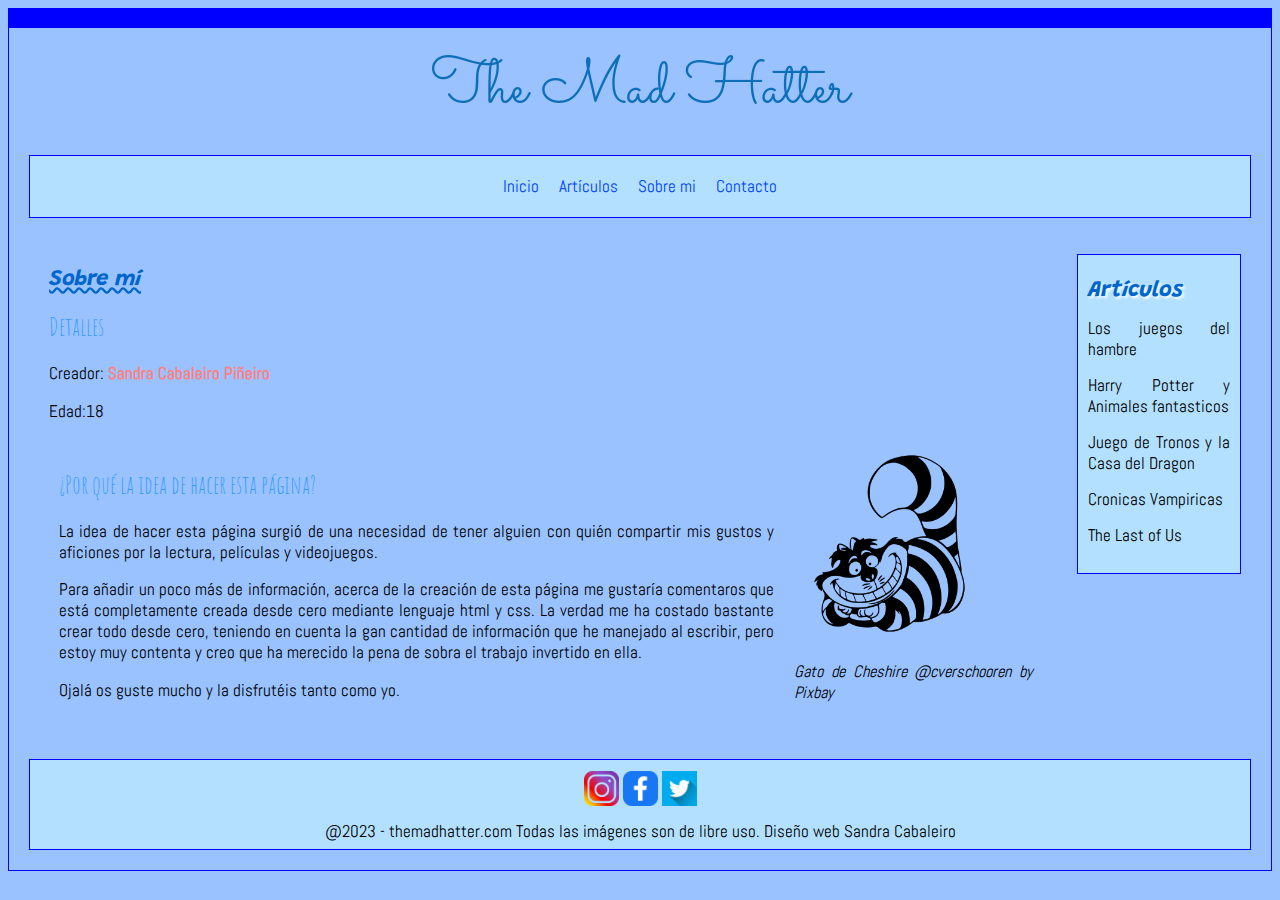
<file: actividad/articulo6_sobremi.html>
<!DOCTYPE html>

<html>

	<head>

		<meta charset="utf-8">

		<!--Título pestaña:-->

		<title>The Mad Hatter</title>

		<!--Tipo de letra Abel:-->
		<link href="https://fonts.googleapis.com/css2?family=Abel&display=swap" rel="stylesheet">

		<!--Tipo de letra Amatic SC:-->
		<link href="https://fonts.googleapis.com/css2?family=Amatic+SC&display=swap" rel="stylesheet">

		<!--Tipo de letra Grandstander:-->
		<link href="https://fonts.googleapis.com/css2?family=Grandstander:wght@100&display=swap" rel="stylesheet">

		<!--Enlazar con el Style-->
		<link rel="stylesheet" href="../css/style.css" >
	</head>

	<body>
		<div id="container">
			<header>
				<a href="../index.html"><img id="logo" src="../imagenes/logo(2).png" alt="Imagen logo web"></a>
			</header>

			<nav>
				<ul id="menu">
					<li><a href="../index.html">Inicio</a></li>
					<li><a>Artículos</a>
						<ul id="submenu">
							<li><a href="articulo1_losjuegosdelhambre.html">Los juegos del hambre</a></li>
							<li><a href="articulo2_harrypotteryanimalesfantasticos.html">Harry Potter y Animales fantasticos</a></li>
							<li><a href="articulo3_juegodetronosylacasadeldragon.html"> Juego de Tronos y la Casa del Dragon</a></li>
							<li><a href="articulo4_cronicasvampiricaslosoriginalesylegacies.html">Cronicas Vampiricas</a></li>
							<li><a href="articulo5_thelastofus.html">The Last of Us</a></li>
						</ul></li>
					<li><a href="articulo6_sobremi.html">Sobre mi</a></li>
					<li><a href="articulo7_contacto.html">Contacto</a></li>
				</ul>
			</nav>

			<main>
				<div class="divi">
					<div class="arti">
						<h1 id="sobre-mi">Sobre mí</h1>
						<h2>Detalles</h2>
						<p>Creador: <strong class="autores">Sandra Cabaleiro Piñeiro</strong></p>
						<p>Edad:18</p>
						<div class="container-sm">		
							<div class="p-sm">
								<h2>¿Por qué la idea de hacer esta página?</h2>
								<p>La idea de hacer esta página surgió de una necesidad de tener alguien con quién compartir mis gustos y aficiones por la lectura, películas y videojuegos.</p>
								<p>Para añadir un poco más de información, acerca de la creación de esta página me gustaría comentaros que está completamente creada desde cero mediante lenguaje html y css. La verdad me ha costado bastante crear todo desde cero, teniendo en cuenta la gan cantidad de información que he manejado al escribir, pero estoy muy contenta y creo que ha merecido la pena de sobra el trabajo invertido en ella.</p>
								<p>Ojalá os guste mucho y la disfrutéis tanto como yo.</p>
							</div>
							<div class="img-sm">
								<img class="sm" src="../imagenes/cat-gd3769e52c_1280.png" alt="Imagen del gato Cheshire">
								<p><em>Gato de Cheshire @cverschooren by Pixbay</em></p>
							</div>
						</div>	
					</div>

					<div class="late">
						<article>
							<h1 id="artículos-recientes">Artículos</h1>
							<ul>
								<li><a href="articulo1_losjuegosdelhambre.html">Los juegos del hambre</a></li>
								<li><a href="articulo2_harrypotteryanimalesfantasticos.html">Harry Potter y Animales fantasticos</a></li>
								<li><a href="articulo3_juegodetronosylacasadeldragon.html"> Juego de Tronos y la Casa del Dragon</a></li>
								<li><a href="articulo4_cronicasvampiricaslosoriginalesylegacies.html">Cronicas Vampiricas</a></li>
								<li><a href="articulo5_thelastofus.html">The Last of Us</a></li>
							</ul>
						</article>
					</div>
				</div>	
			</main>

			<footer>
				<div class="footer" >
					<div class="imagenes-footer">
						<a href="https://www.instagram.com/" target="_blank"><img class="tamaño-imagenes-footer" src="../imagenes/instagramwikimediacommons.png" alt="Logo instagram"></a>
						<a href="https://www.facebook.com/" target="_blank"><img class="tamaño-imagenes-footer" src="../imagenes/facebookpixbay.png" alt="Logo facebook"></a>
						<a href="https://twitter.com/home?lang=es" target="_blank"><img class="tamaño-imagenes-footer" src="../imagenes/twitterpixbay.jpg" alt="Logo twitter"></a>
					</div>
					<p>@2023 - themadhatter.com Todas las imágenes son de libre uso. Diseño web Sandra Cabaleiro</p>
				</div>
			</footer>
		</div>
	</body>
</html>
</file>
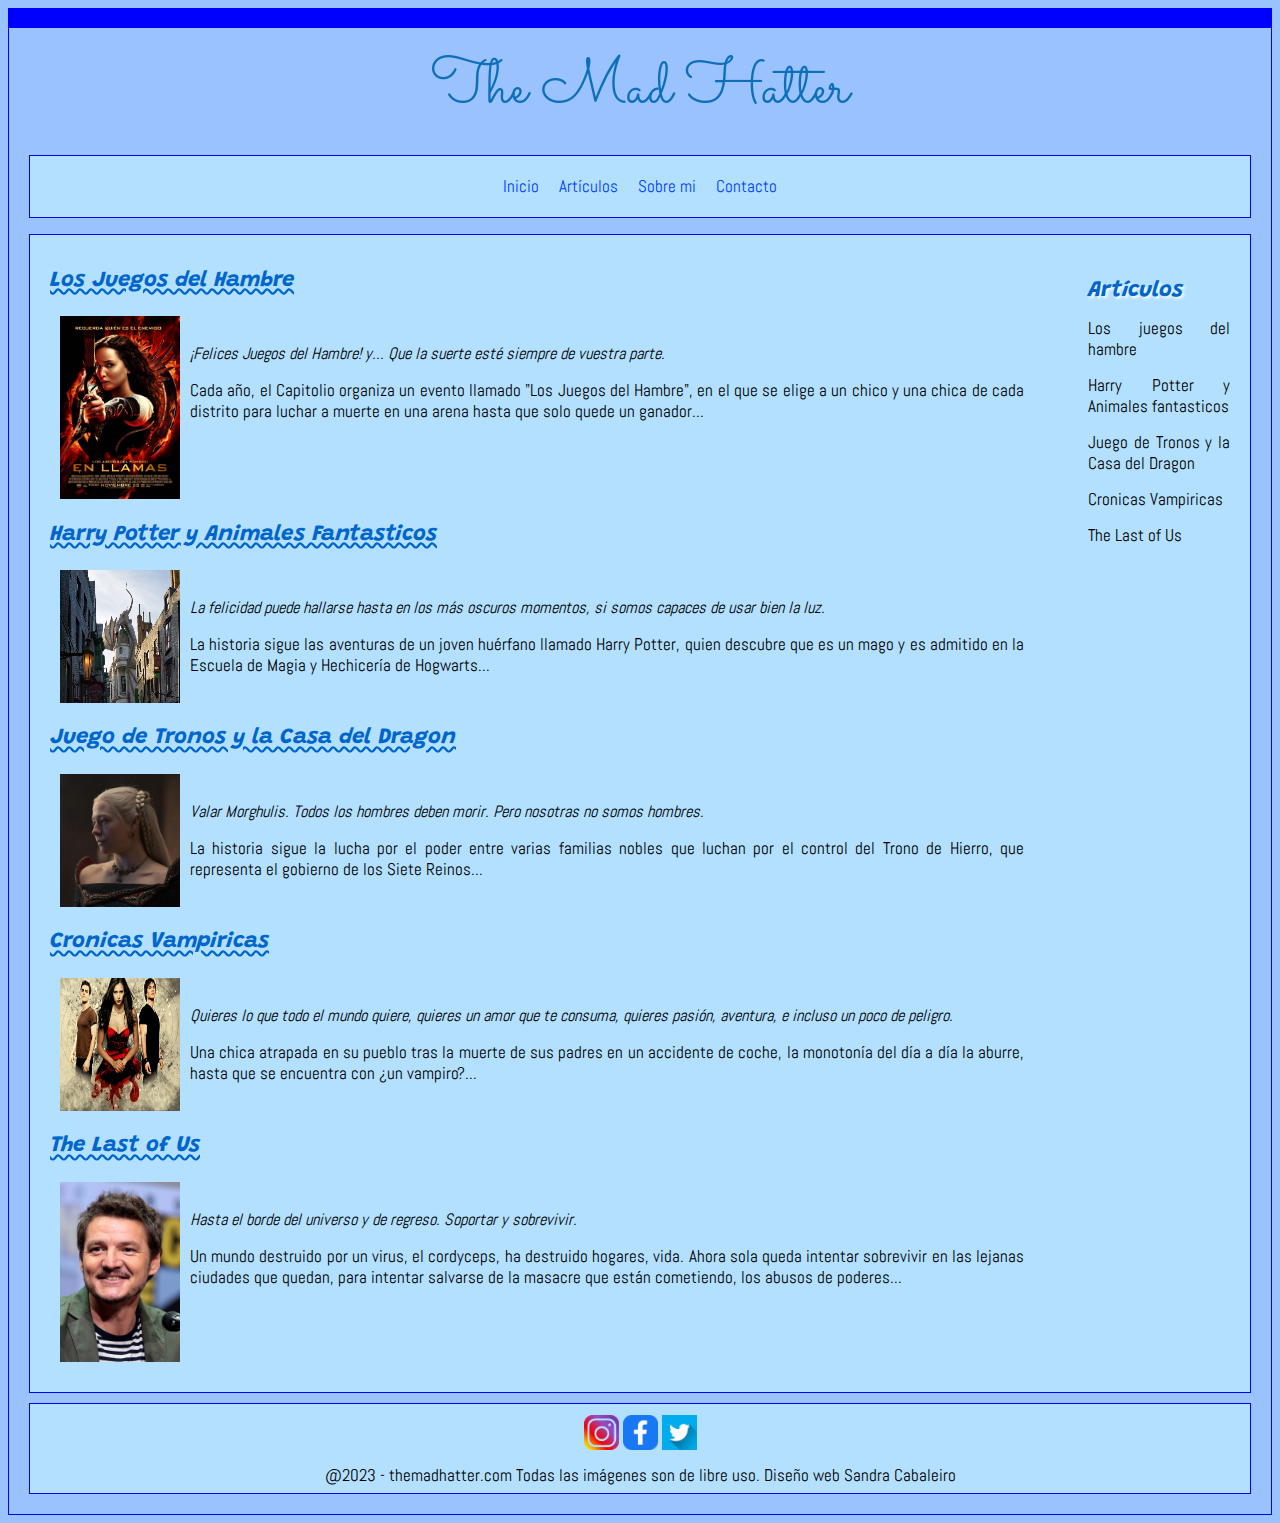
<file: actividad/pagina_inicio.html>
<!DOCTYPE html>

<html>

	<head>

		<meta charset="utf-8">

		<!--Título pestaña:-->
		<title>The Mad Hatter</title>

		<!--Tipo de letra Abel:-->
		<link href="https://fonts.googleapis.com/css2?family=Abel&display=swap" rel="stylesheet">

		<!--Tipo de letra Amatic SC:-->
		<link href="https://fonts.googleapis.com/css2?family=Amatic+SC&display=swap" rel="stylesheet">

		<!--Tipo de letra Grandstander:-->
		<link href="https://fonts.googleapis.com/css2?family=Grandstander:wght@100&display=swap" rel="stylesheet">

		<!--Enlazar con el Style-->
		<link rel="stylesheet" href="../css/style.css" >

	</head>

	<body>

		<div id="container">
			<header>
				<a href="pagina_inicio.html"><img id="logo" src="../imagenes/logo(2).png" alt="Imagen logo web"></a>
			</header>
			<nav>
				<ul id="menu">
					<li><a href="pagina_inicio.html">Inicio</a></li>
					<li><a>Artículos</a>
						<ul id="submenu">
							<li><a href="articulo1_losjuegosdelhambre.html">Los Juegos del Hambre</a></li>
							<li><a href="articulo2_harrypotteryanimalesfantasticos.html">Harry Potter y Animales Fantasticos</a></li>
							<li><a href="articulo3_juegodetronosylacasadeldragon.html"> Juego de Tronos y la Casa del Dragon</a></li>
							<li><a href="articulo4_cronicasvampiricaslosoriginalesylegacies.html">Cronicas Vampiricas</a></li>
							<li><a href="articulo5_thelastofus.html">The Last of Us</a></li>
						</ul></li>
					<li><a href="articulo6_sobremi.html">Sobre mi</a></li>
					<li><a href="articulo7_contacto.html">Contacto</a></li>

				</ul>
			</nav>

			<main>
				<div id="division">
					<div id="articulos">
						<h1><a href="articulo1_losjuegosdelhambre.html">Los Juegos del Hambre</a></h1>
						<div class="imagen-inicio">
							<img class="resize-2" src="../imagenes/MiguelAngelAranda(Viper)_byFlickr.jpg" alt="En Llamas imagen">
							<div class="border-none">
								<p><em>¡Felices Juegos del Hambre! y... Que la suerte esté siempre de vuestra parte.</em></p>
								<p>Cada año, el Capitolio organiza un evento llamado "Los Juegos del Hambre", en el que se elige a un chico y una chica de cada distrito para luchar a muerte en una arena hasta que solo quede un ganador...</p>
							</div>
						</div>

						<h1><a href="articulo2_harrypotteryanimalesfantasticos.html">Harry Potter y Animales Fantasticos</a></h1>
						<div class="imagen-inicio">
							<img class="resize-2" src="../imagenes/callejondiagonpxfuelbyflickr.jpg" alt="Callejón Diagon">
							<div class="border-none">
								<p><em>La felicidad puede hallarse hasta en los más oscuros momentos, si somos capaces de usar bien la luz.</em></p>
								<p>La historia sigue las aventuras de un joven huérfano llamado Harry Potter, quien descubre que es un mago y es admitido en la Escuela de Magia y Hechicería de Hogwarts...</p>
							</div>
						</div>

						<h1><a href="articulo3_juegodetronosylacasadeldragon.html"> Juego de Tronos y la Casa del Dragon</a></h1>
						<div class="imagen-inicio">
							<img class="resize-2" src="../imagenes/rhaenyratargaryen@GwydionM.Williams_byFlickr.jpg" alt="Rhaenyra Targaryen">
							<div class="border-none">
								<p><em>Valar Morghulis. Todos los hombres deben morir. Pero nosotras no somos hombres.</em></p>
								<p>La historia sigue la lucha por el poder entre varias familias nobles que luchan por el control del Trono de Hierro, que representa el gobierno de los Siete Reinos...</p>
							</div>
						</div>

						<h1><a href="articulo4_cronicasvampiricaslosoriginalesylegacies.html">Cronicas Vampiricas</a></h1>
						<div class="imagen-inicio">
							<img class="resize-2" src="../imagenes/elenadamonandstefan@daisibyFlickr.jpg" alt="Cronicas Vampíricas">
							<div class="border-none">
								<p><em>Quieres lo que todo el mundo quiere, quieres un amor que te consuma, quieres pasión, aventura, e incluso un poco de peligro.</em></p>
								<p>Una chica atrapada en su pueblo tras la muerte de sus padres en un accidente de coche, la monotonía del día a día la aburre, hasta que se encuentra con ¿un vampiro?...</p>
							</div>
						</div>

						<h1><a href="articulo5_thelastofus.html">The Last of Us</a></h1>
						<div class="imagen-inicio">
							<img class="resize-2" src="../imagenes/600px-Pedro_Pascal_by_Gage_Skidmore.jpg" alt="Pedro Pascal">
							<div class="border-none">
								<p><em>Hasta el borde del universo y de regreso. Soportar y sobrevivir.</em></p>
								<p>Un mundo destruido por un virus, el cordyceps, ha destruido hogares, vida. Ahora sola queda intentar sobrevivir en las lejanas ciudades que quedan, para intentar salvarse de la masacre que están cometiendo, los abusos de poderes...</p>
							</div>
						</div>
						
					</div>

					<div class="lateral">
						<article>
							<h1 id="artículos-recientes">Artículos</h1>
							<ul>
								<li><a href="articulo1_losjuegosdelhambre.html">Los juegos del hambre</a></li>
								<li><a href="articulo2_harrypotteryanimalesfantasticos.html">Harry Potter y Animales fantasticos</a></li>
								<li><a href="articulo3_juegodetronosylacasadeldragon.html"> Juego de Tronos y la Casa del Dragon</a></li>
								<li><a href="articulo4_cronicasvampiricaslosoriginalesylegacies.html">Cronicas Vampiricas</a></li>
								<li><a href="articulo5_thelastofus.html">The Last of Us</a></li>
							</ul>
						</article>
					</div>
				</div>
			</main>

			<footer>
				<div class="footer" >
					<div class="imagenes-footer">
						<a href="https://www.instagram.com/" target="_blank"><img class="tamaño-imagenes-footer" src="../imagenes/instagramwikimediacommons.png" alt="Logo instagram"></a>
						<a href="https://www.facebook.com/" target="_blank"><img class="tamaño-imagenes-footer" src="../imagenes/facebookpixbay.png" alt="Logo facebook"></a>
						<a href="https://twitter.com/home?lang=es" target="_blank"><img class="tamaño-imagenes-footer" src="../imagenes/twitterpixbay.jpg" alt="Logo twitter"></a>
					</div>
					<p>@2023 - themadhatter.com Todas las imágenes son de libre uso. Diseño web Sandra Cabaleiro</p>
				</div>
			</footer>

		</div>
	</body>
</html>
</file>
<file: css/style.css>
html{
	font-size: 16.5px;
}

body {
	background-color: #99c2ff;
	font-family: "Abel", monospace;
	text-align: justify;
}

h1{
	font-family: "Grandstander", serif;
	font-size: 22px;
	color: #0066cc;
	text-decoration: wavy underline;
	font-style:italic

}

h2{
	font-family: "Amatic SC", "Abel", serif;
	font-size: 25px;
	color: #3399ff;
	font-weight: lighter;
}

h3{
	font-family: "Courier New", serif;
	color: #4d94ff;
}

a{
	color:inherit;
	text-decoration:none;
}

.autores{
	color:#ff8080;
}

#índice{
	list-style-type: none;
	color:#008ae6;
}

.img-resize{
	width:40%;
	display: block;
	/*
	margin:auto;
	*/
}

.resize-2{
	width:120px;
}

.enlace-externo{
	color:#1A5276;
}

div{
	color: black;
	padding: 10px;
	background-color: #b3e0ff;
	border: 1px solid blue;
}

#container {
	border-top: 20px solid blue;
	margin:auto;
	background-color: #99c2ff;
	padding: 20px; 
}

footer{
	margin-top: 10px;
	line-height:0;
}

.footer{
	background-color: #b3e0ff;
	padding:0.5px;
	text-align: center;
}

#division{
	display:flex;
	flex-direction: row;
}


#articulos{
	margin-right:2%;
	border: none;
	flex: 3.5;
	order:1;
}

.lateral{
	color:black;
	margin: auto;
	margin-top: 10px;
	margin-right: 0px;
	padding: 10px;
	border: none;
	flex: 0.5;
	order:2;
	
}

#menu {
	padding: 10px;
	display: flex; 
	flex-direction: row;
	list-style-type: none;
	border: 1px solid blue;
	background-color:#b3e0ff;
	justify-content: center;
}

#menu ul {
	margin:auto;
}

#menu li a{
	display: block;
	padding: 10px;
	color: #0040ff;

}

#menu li a:hover{
	background-color: #cce0ff;
}

#submenu{
	margin-top:0px;
	margin-left:0;
	position: absolute;
	display: none;
	list-style: none;
	width: 200px;
	background-color: rgba(0, 0, 0, 0.5);
}

#menu li:hover #submenu{
	display:block;

}

#submenu {
	padding: 0px;
	margin-left:0px;
}

#artículos-recientes{
	text-decoration: none;
	text-shadow: 2px 2px 3px white;
}

.lateral ul{
	list-style: none;
	padding: 0px
}

.lateral li{
	margin-top: 15px;
}

.imagen-inicio{
	display: flex;
	flex-direction:row;
	order:1;
	border:none;
}

.border-none{
	border:none;
}

.container-jdh{
	background-color: #99c2ff;
	display: flex;
	flex-direction:row;
	border:none;
	padding: 0px;
}

.img-jdh{
	background-color: #99c2ff;
	border-style: none;
	order:2;
	align-items: right;
	flex:1;
}

.p-jdh{
	background: #99c2ff;
	order:1;
	flex:3;
	border-style: none;
}

.jdh{
	width: 100%;
}

.container-hp{
	background-color: #99c2ff;
	display: flex;
	flex-direction:row;
	border:none;
}

.img-hp{
	background-color: #99c2ff;
	border-style: none;
	order:2;
	align-items: right;
	flex:1;
}

.p-hp{
	background: #99c2ff;
	order:1;
	flex:3;
	border-style: none;
}

.hp{
	width: 500px;
}

.container-got{
	background-color: #99c2ff;
	display: flex;
	flex-direction:row;
	border:none;
}

.img-got{
	background-color: #99c2ff;
	border-style: none;
	order:2;
	align-items: right;
	flex:1;
}

.p-got{
	background: #99c2ff;
	order:1;
	flex:3;
	border-style: none;
}

.got{
	width: 80%;
}

.container-cv{
	background-color: #99c2ff;
	display: flex;
	flex-direction:row;
	border:none;
}

.img-cv{
	background-color: #99c2ff;
	border-style: none;
	order:2;
	align-items: right;
	flex:1;
}

.p-cv{
	background: #99c2ff;
	order:1;
	flex:3;
	border-style: none;
}

.cv{
	width: 80%;
}

.container-tlu{
	background-color: #99c2ff;
	display: flex;
	flex-direction:row;
	border:none;
}

.img-tlu{
	background-color: #99c2ff;
	border-style: none;
	order:2;
	align-items: right;
	flex:1;
}

.p-tlu{
	background: #99c2ff;
	order:1;
	flex:3;
	border-style: none;
}

.tlu{
	width: 80%;
}

.container-sm{
	background-color: #99c2ff;
	display: flex;
	flex-direction:row;
	border:none;
	padding: 0px;
}

.img-sm{
	background-color: #99c2ff;
	border-style: none;
	order:2;
	align-items: right;
	flex:1;
}

.p-sm{
	background: #99c2ff;
	order:1;
	flex:3;
	border-style: none;
}

.sm{
	width: 80%;
}

.divi{
	border-style:none;
	background-color: #99c2ff;
	display:flex;
	flex-direction: row;
}


.arti{
	background-color: inherit;
	margin-right:2%;
	border: none;
	flex: 3.5;
	order:1;
}

.late{
	background-color:#b3e0ff;
	color:black;
	margin: auto;
	margin-top: 10px;
	margin-right: 0px;
	padding: 10px;
	border-style: solid;
	flex: 0.5;	
	order:2;
}

.late li{
	list-style-type: none;
	margin-top: 15px;
}

.late ul{
	padding-left: 0;
}

#logo{
	display:block;
	margin:auto;
}

.imagenes-footer{
	border: none;
}

.tamaño-imagenes-footer{
	width:35px;
}
</file>
